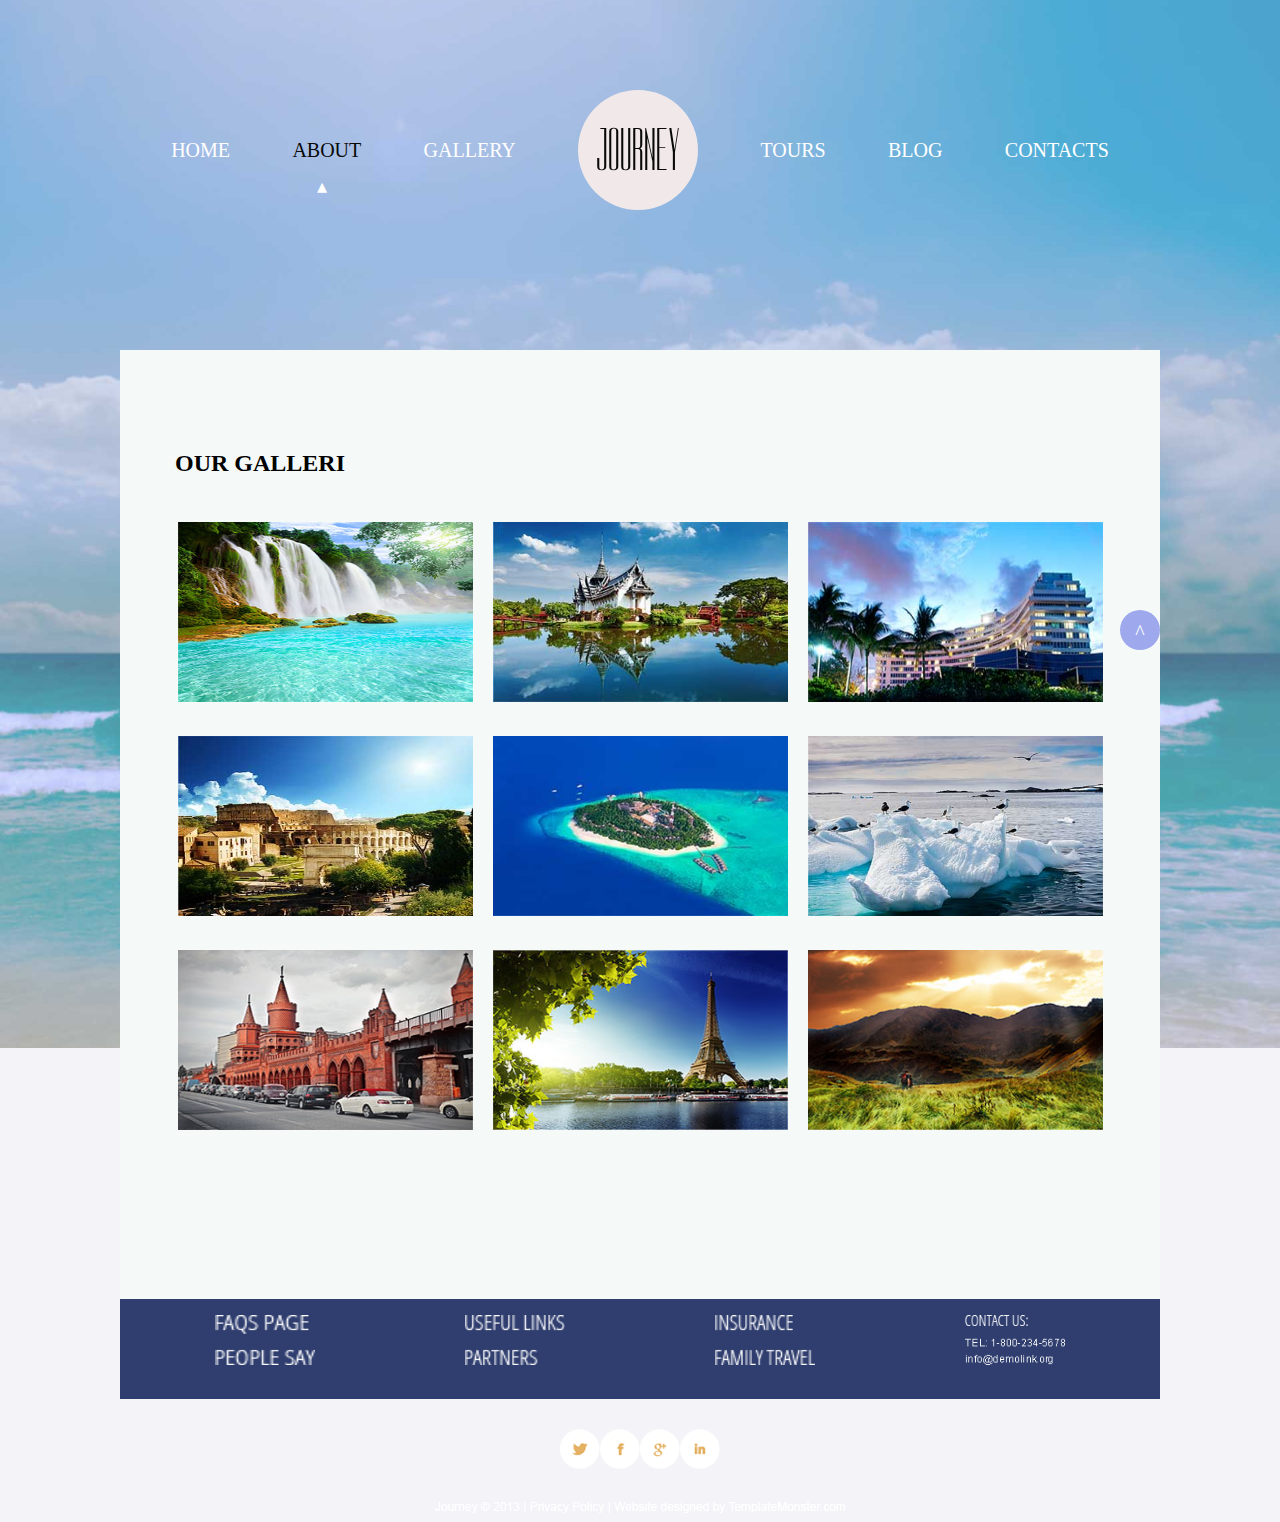
<file: module-6/dz62.html>
<!DOCTYPE html>
<html lang="zxx">

<head>
    <meta charset="UTF-8">
    <meta name="viewport" content="width=device-width, initial-scale=1.0">
    <meta http-equiv="X-UA-Compatible" content="ie=edge">
    <title>
        <dz_module-62></dz_module-5>
    </title>
    <link href="https://fonts.googleapis.com/css?family=Dorsa" rel="stylesheet">
    <link href="https://fonts.googleapis.com/css?family=Pathway+Gothic+One" rel="stylesheet">
    <link rel="stylesheet" href="css/styles62.css">
</head>

<body>
    <!--Вобавление навигации-->
    <nav>
        <ul class="menu">
            <li class="menu__item">
                <a href="#">home</a>
                <li class="menu__item_2">
                    <span class="sub-sign">about</span>
                    <ul class="submenu">
                        <li class="submenu__item">
                            <a href="#">
                                <span>agency</span>
                            </a>
                        </li>
                        <li class="submenu__item">
                            <a href="#">
                                <span>news</span>
                            </a>
                        </li>
                        <li class="submenu__item">
                            <a href="#">
                                <span>team</span>
                            </a>
                        </li>
                    </ul>
                </li>
                <li class="menu__item">
                    <a href="#">gallery</a>
                </li>
                <li class="menu__item_1">
                    <a href="#">
                        <span>journey</span>
                    </a>
                    <li class="menu__item">
                        <a href="#">tours</a>
                        <li class="menu__item">
                            <a href="#">blog</a>
                            <li class="menu__item">
                                <a href="#">contacts</a>
                            </li>
        </ul>
    </nav>
    <!--Окончание навигации-->
    <main class="wrapper">
        <h2 class="txt">our galleri</h2>
        <section class="section">
            <div class="foto">
                <a href="#">
                    <img src="css/img/v.jpg" width="295" height="180" alt="v">
                </a>
            </div>
            <div class="foto">
                <a href="#">
                    <img src="css/img/vest.jpg" width="295" height="180" alt="v">
                </a>
            </div>
            <div class="foto">
                <a href="#">
                    <img src="css/img/ug.jpg" width="295" height="180" alt="v">
                </a>
            </div>
            <div class="foto">
                <a href="#">
                    <img src="css/img/roma.jpg" width="295" height="180" alt="v">
                </a>
            </div>
            <div class="foto">
                <a href="#">
                    <img src="css/img/lend.jpg" width="295" height="180" alt="v">
                </a>
            </div>
            <div class="foto">
                <a href="#">
                    <img src="css/img/sev.jpg" width="295" height="180" alt="v">
                </a>
            </div>
            <div class="foto">
                <a href="#">
                    <img src="css/img/7.jpg" width="295" height="180" alt="7">
                </a>
            </div>
            <div class="foto">
                <a href="#">
                    <img src="css/img/ef.jpg" width="295" height="180" alt="ef">
                </a>
            </div>
            <div class="foto">
                <a href="#">
                    <img src="css/img/g.jpg" width="295" height="180" alt="g">
                </a>
            </div>
        </section>
    </main>
    <div class="fixed">
        <a href=#>&#94;</a>
    </div>
    <footer class="footer">
        <p>
            <img src="css/img/1.png" width="100" height="50" alt="1">
        </p>
        <p>
            <img src="css/img/2.png" width="100" height="50" alt="2">
        </p>
        <p>
            <img src="css/img/3.png" width="100" height="50" alt="3">
        </p>
        <p>
            <img src="css/img/@.png" width="100" height="50" alt="@">
        </p>
    </footer>
    <ul class="sprait">
        <li>
            <a class="twit" href="#"></a>
        </li>
        <li>
            <a class="face" href="https://www.facebook.com/" target="_blank"></a>
        </li>
        <li>
            <a class="googl" href="#"></a>
        </li>
        <li>
            <a class="in" href="#"></a>
        </li>
    </ul>
    <p class="footer2">
        <img src="css/img/txt.png" alt="txt">
    </p>
</body>

</html>
</file>
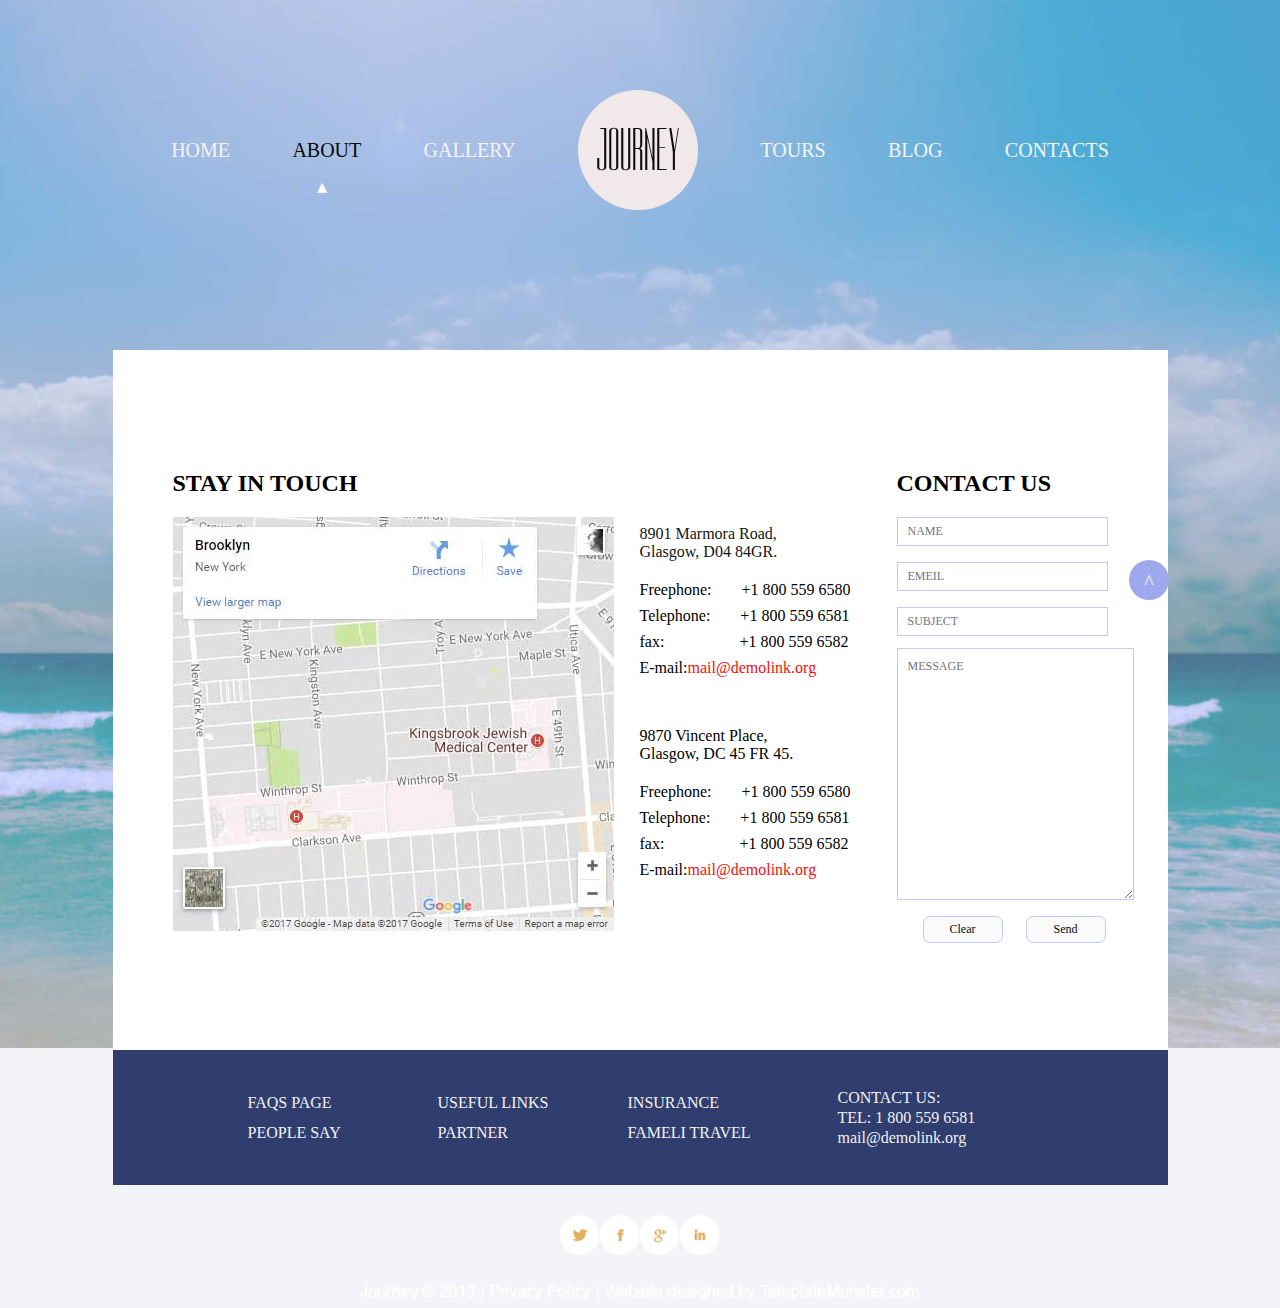
<file: module-7/dz71.html>
<!DOCTYPE html>
<html lang="zxx">

<head>
    <meta charset="UTF-8">
    <meta name="viewport" content="width=device-width, initial-scale=1.0">
    <meta http-equiv="X-UA-Compatible" content="ie=edge">
    <title>dz_module-71</title>
    <link href="https://fonts.googleapis.com/css?family=Dorsa" rel="stylesheet">
    <link href="https://fonts.googleapis.com/css?family=Pathway+Gothic+One" rel="stylesheet">
    <link rel="stylesheet" href="css/styles71.css">
</head>

<body>
    <!--Вобавление навигации-->

    <nav>
        <ul class="menu">
            <li class="menu__item">
                <a href="#">home</a>
            </li>
            <li class="menu__item_2">
                <span class="sub-sign">about</span>
                <ul class="submenu">
                    <li class="submenu__item">
                        <a href="#">
                            <span>agency</span>
                        </a>
                    </li>
                    <li class="submenu__item">
                        <a href="#">
                            <span>news</span>
                        </a>
                    </li>
                    <li class="submenu__item">
                        <a href="#">
                            <span>team</span>
                        </a>
                    </li>
                </ul>
            </li>



            <li class="menu__item">
                <a href="#">gallery</a>
            </li>
            <li class="menu__item_1">
                <a href="#">
                    <span>journey</span>
                </a>
            </li>
            <li class="menu__item">
                <a href="#">tours</a>
            </li>
            <li class="menu__item">
                <a href="#">blog</a>
            </li>
            <li class="menu__item">
                <a href="#">contacts</a>
            </li>
        </ul>
    </nav>
    <!--Окончание навигации-->
    <div class="wrapper">
        <div class="box1">
            <h2>stay in touch</h2>
            <!--<script src='https://maps.googleapis.com/maps/api/js?v=3.exp'></script>
            <div style='overflow:hidden;height:412px;width:440px;'>
                <div id='gmap_canvas' style='height:412px;width:440px;'></div>
                <div>
                    <small>
                        <a href="https://embedgooglemaps.com/en/">embedgooglemaps.com/</a>
                    </small>
                </div>
                <div>
                    <small>
                        <a href="https://promocode.com.ph/pizza-hut/">discount code ph</a>
                    </small>
                </div>
                <style>
                    #gmap_canvas img {
                        max-width: none!important;
                        background: none!important
                    }
                </style>
            </div>
            <script type='text/javascript'>
                function init_map() {
                    var myOptions = {
                        zoom: 10,
                        center: new google.maps.LatLng(55.864237, -4.251805999999988),
                        mapTypeId: google.maps.MapTypeId.ROADMAP
                    };
                    map = new google.maps.Map(document.getElementById('gmap_canvas'), myOptions);
                    marker = new google.maps.Marker({
                        map: map,
                        position: new google.maps.LatLng(55.864237, -4.251805999999988)
                    });
                    infowindow = new google.maps.InfoWindow({
                        content: '<strong>Ofis</strong><br>Glasgow<br>'
                    });
                    google.maps.event.addListener(marker, 'click', function () {
                        infowindow.open(map, marker);
                    });
                    infowindow.open(map, marker);
                }
                google.maps.event.addDomListener(window, 'load', init_map);
            </script>-->
            <a href="https://embedgooglemaps.com/en/" target="_blank">
                <img src="css/img/map.jpg" alt="map">
            </a>
        </div>
        <div class="box2">
            <div class="info1">8901 Marmora Road, Glasgow, D04 84GR.</div>
            <div class="info2">

                <p class="in1">Freephone:</p>
                <p class="in2">+1 800 559 6580</p>
                <p class="in1">Telephone:</p>
                <p class="in2">+1 800 559 6581</p>
                <p class="fax">fax:</p>
                <p class="in2">+1 800 559 6582</p>
                <p class="in1">E-mail:</p>
                <p class="mail">mail@demolink.org</p>
            </div>
            <div class="info3"> 9870 Vincent Place, Glasgow, DC 45 FR 45.</div>
            <div class="info2">
                <p class="in1">Freephone:</p>
                <p class="in2">+1 800 559 6580</p>
                <p class="in1">Telephone:</p>
                <p class="in2">+1 800 559 6581</p>
                <p class="fax">fax:</p>
                <p class="in2">+1 800 559 6582</p>
                <p class="in1">E-mail:</p>
                <p class="mail">mail@demolink.org</p>
            </div>
        </div>
        <div class="box3">
            <h2>contact us</h2>
            <div class=wrapper1>
                <form action="#" method="get">
                    <!--<label for="id_input">name </label>
                    <input type="text" id="id_input">-->
                    <input type="text" name="name" placeholder="NAME">
                    <input type="email" name="name" placeholder="EMEIL">
                    <input type="text" name="anyText" placeholder="SUBJECT">
                    <!--<p><textarea name = "comments" rows="15" cols="30" placeholder="message">
                    </textarea></p>-->
                    <p>
                        <textarea rows="16" cols="30" name="text" placeholder="MESSAGE"></textarea>
                    </p>
                    <p>
                        <input type="submit" value="Clear">
                        <input type="submit" value="Send">
                    </p>
                </form>
            </div>
        </div>
    </div>
    <div class="fixed">
        <a href=#>&#94;</a>
    </div>


    <footer>
        <div class="faqs">
            faqs page people say
        </div>
        <div class="useful">
            useful links partner</div>
        <div class="insurance">
            insurance fameli travel
        </div>
        <div class="contact">
            CONTACT US:
            <br> TEL: 1 800 559 6581 mail@demolink.org
        </div>
    </footer>

    <ul class="sprait">
        <li>
            <a class="twit" href="#"></a>
        </li>
        <li>
            <a class="face" href="https://www.facebook.com/" target="_blank"></a>
        </li>
        <li>
            <a class="googl" href="#"></a>
        </li>
        <li>
            <a class="in" href="#"></a>
        </li>
    </ul>

    <div>
        <p class="footer3">
            <img src="css/img/txt.png" alt="txt">
        </p>
    </div>

</body>

</html>
</file>
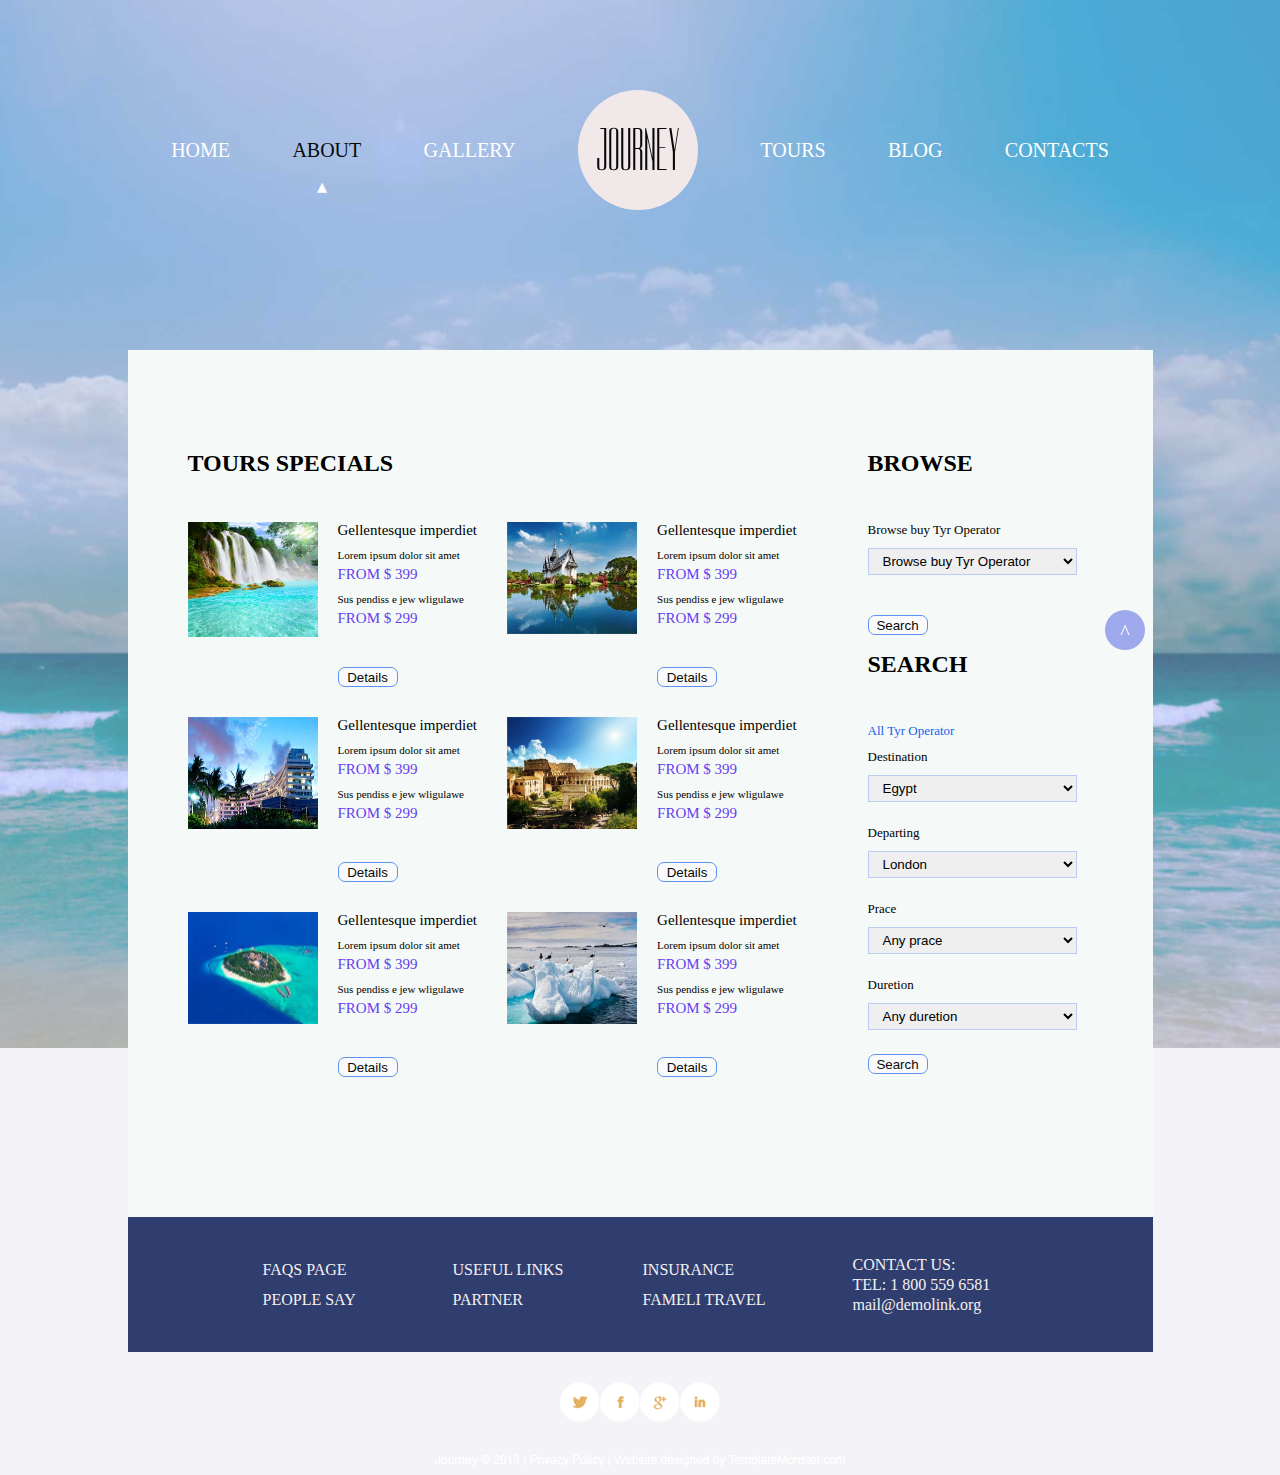
<file: module-7/dz72.html>
<!DOCTYPE html>
<html lang="zxx">

<head>
    <meta charset="UTF-8">
    <meta name="viewport" content="width=device-width, initial-scale=1.0">
    <meta http-equiv="X-UA-Compatible" content="ie=edge">
    <title>
        <dz_module-72></dz_module-7>
    </title>
    <link href="https://fonts.googleapis.com/css?family=Dorsa" rel="stylesheet">
    <link href="https://fonts.googleapis.com/css?family=Pathway+Gothic+One" rel="stylesheet">
    <link rel="stylesheet" href="css/styles72.css">
</head>

<body>

    <nav>
        <ul class="menu">
            <li class="menu__item">
                <a href="#">home</a>
            </li>
            <li class="menu__item_2">
                <span class="sub-sign">about</span>
                <ul class="submenu">
                    <li class="submenu__item">
                        <a href="#">
                            <span>agency</span>
                        </a>
                    </li>
                    <li class="submenu__item">
                        <a href="#">
                            <span>news</span>
                        </a>
                    </li>
                    <li class="submenu__item">
                        <a href="#">
                            <span>team</span>
                        </a>
                    </li>
                </ul>
            </li>
            <li class="menu__item">
                <a href="#">gallery</a>
            </li>
            <li class="menu__item_1">
                <a href="#">
                    <span>journey</span>
                </a>
            </li>
            <li class="menu__item">
                <a href="#">tours</a>
            </li>
            <li class="menu__item">
                <a href="#">blog</a>
            </li>
            <li class="menu__item">
                <a href="#">contacts</a>
            </li>
        </ul>
    </nav>
    <!--Окончание навигации-->
    <main class="wrapper">

        <section class="section1">
            <h2 class="txt">tours specials</h2>
            <div class="foto1">
                <a href="#">
                    <img src="css/img/v.jpg" width="130" height="115" alt="v">
                </a>
            </div>
            <ul class=box1>
                <li class=box11>Gellentesque imperdiet</li>
                <li class="box12"> Lorem ipsum dolor sit amet </li>
                <li class="box13">from $ 399 </li>
                <li class="box12">Sus pendiss e jew wligulawe </li>
                <li class="box13">from $ 299 </li>
                <li>
                    <form action="#" method="get">
                        <input type="submit" value="Details">
                    </form>
                </li>
            </ul>
            <div class="foto1">
                <a href="#">
                    <img src="css/img/vest.jpg" width="130" height="112" alt="v">
                </a>
            </div>
            <ul class=box1>
                <li class=box11>Gellentesque imperdiet</li>
                <li class="box12"> Lorem ipsum dolor sit amet </li>
                <li class="box13">from $ 399 </li>
                <li class="box12">Sus pendiss e jew wligulawe </li>
                <li class="box13">from $ 299 </li>

                <li>
                    <form action="#" method="get">
                        <input type="submit" value="Details">
                    </form>
                </li>
            </ul>
            <div class="foto1">
                <a href="#">
                    <img src="css/img/ug.jpg" width="130" height="112" alt="v">
                </a>
            </div>
            <ul class=box1>
                <li class=box11>Gellentesque imperdiet</li>
                <li class="box12"> Lorem ipsum dolor sit amet </li>
                <li class="box13">from $ 399 </li>
                <li class="box12">Sus pendiss e jew wligulawe </li>
                <li class="box13">from $ 299 </li>
                <li>
                    <form action="#" method="get">
                        <input type="submit" value="Details">
                    </form>
                </li>
            </ul>
            <div class="foto1">
                <a href="#">
                    <img src="css/img/roma.jpg" width="130" height="112" alt="v">
                </a>
            </div>
            <ul class=box1>
                <li class=box11>Gellentesque imperdiet</li>
                <li class="box12"> Lorem ipsum dolor sit amet </li>
                <li class="box13">from $ 399 </li>
                <li class="box12">Sus pendiss e jew wligulawe </li>
                <li class="box13">from $ 299 </li>
                <li>
                    <form action="#" method="get">
                        <input type="submit" value="Details">
                    </form>
                </li>
            </ul>
            <div class="foto1">
                <a href="#">
                    <img src="css/img/lend.jpg" width="130" height="112" alt="v">
                </a>
            </div>
            <ul class=box1>
                <li class=box11>Gellentesque imperdiet</li>
                <li class="box12"> Lorem ipsum dolor sit amet </li>
                <li class="box13">from $ 399 </li>
                <li class="box12">Sus pendiss e jew wligulawe </li>
                <li class="box13">from $ 299 </li>
                <li>
                    <form action="#" method="get">
                        <input type="submit" value="Details">
                    </form>
                </li>
            </ul>
            <div class="foto1">
                <a href="#">
                    <img src="css/img/sev.jpg" width="130" height="112" alt="v">
                </a>
            </div>
            <ul class=box1>
                <li class=box11>Gellentesque imperdiet</li>
                <li class="box12"> Lorem ipsum dolor sit amet </li>
                <li class="box13">from $ 399 </li>
                <li class="box12">Sus pendiss e jew wligulawe </li>
                <li class="box13">from $ 299 </li>
                <li>
                    <form action="#" method="get">
                        <input type="submit" value="Details">
                    </form>
                </li>
            </ul>
        </section>
        <section class="section2">
            <h2 class="txt">browse</h2>
            <p class="s21">Browse buy Tyr Operator</p>
            <form action="#" method="get">
                <select name="tyr">
                    <option value="1">Browse buy Tyr Operator</option>
                    <option value="2">Egypt</option>
                    <option value="3">Turkey</option>
                </select>
                <p>
                    <input type="submit" value="Search">
                </p>
            </form>
            <h2 class="txt">search</h2>
            <p class="s22">All Tyr Operator</p>
            <p class="s21">Destination</p>
            <form action="#" method="get">
                <select name="tyr">
                    <option value="1">Egypt</option>
                    <option value="2">Turkey</option>
                </select>
                <p class="s21">Departing</p>
                <select name="tyr">
                    <option value="1">London</option>
                    <option value="2">Glasgo</option>
                </select>
                <p class="s21">Prace</p>
                <select name="tyr">
                    <option value="1">Any prace</option>
                    <option value="2">199 $/day</option>
                    <option value="3">299 $/day </option>
                    <option value="4">399 $/day </option>
                </select>
                <p class="s21">Duretion</p>
                <select name="tyr">
                    <option value="1">Any duretion </option>
                    <option value="2">5 days </option>
                    <option value="3">10 days</option>
                    <option value="4">15 days</option>
                </select>
                <input type="submit" value="Search">
            </form>
        </section>
    </main>
    <div class="fixed">
        <a href=#>&#94;</a>
    </div>
    <footer>
        <div class="faqs">
            faqs page people say
        </div>
        <div class="useful">
            useful links partner</div>
        <div class="insurance">
            insurance fameli travel
        </div>
        <div class="contact">
            CONTACT US:
            <br> TEL: 1 800 559 6581 mail@demolink.org
        </div>
    </footer>
    <ul class="sprait">
        <li>
            <a class="twit" href="#"></a>
        </li>
        <li>
            <a class="face" href="https://www.facebook.com/" target="_blank"></a>
        </li>
        <li>
            <a class="googl" href="#"></a>
        </li>
        <li>
            <a class="in" href="#"></a>
        </li>
    </ul>
    <p class="footer2">
        <img src="css/img/txt.png" alt="txt">
    </p>
</body>

</html>
</file>
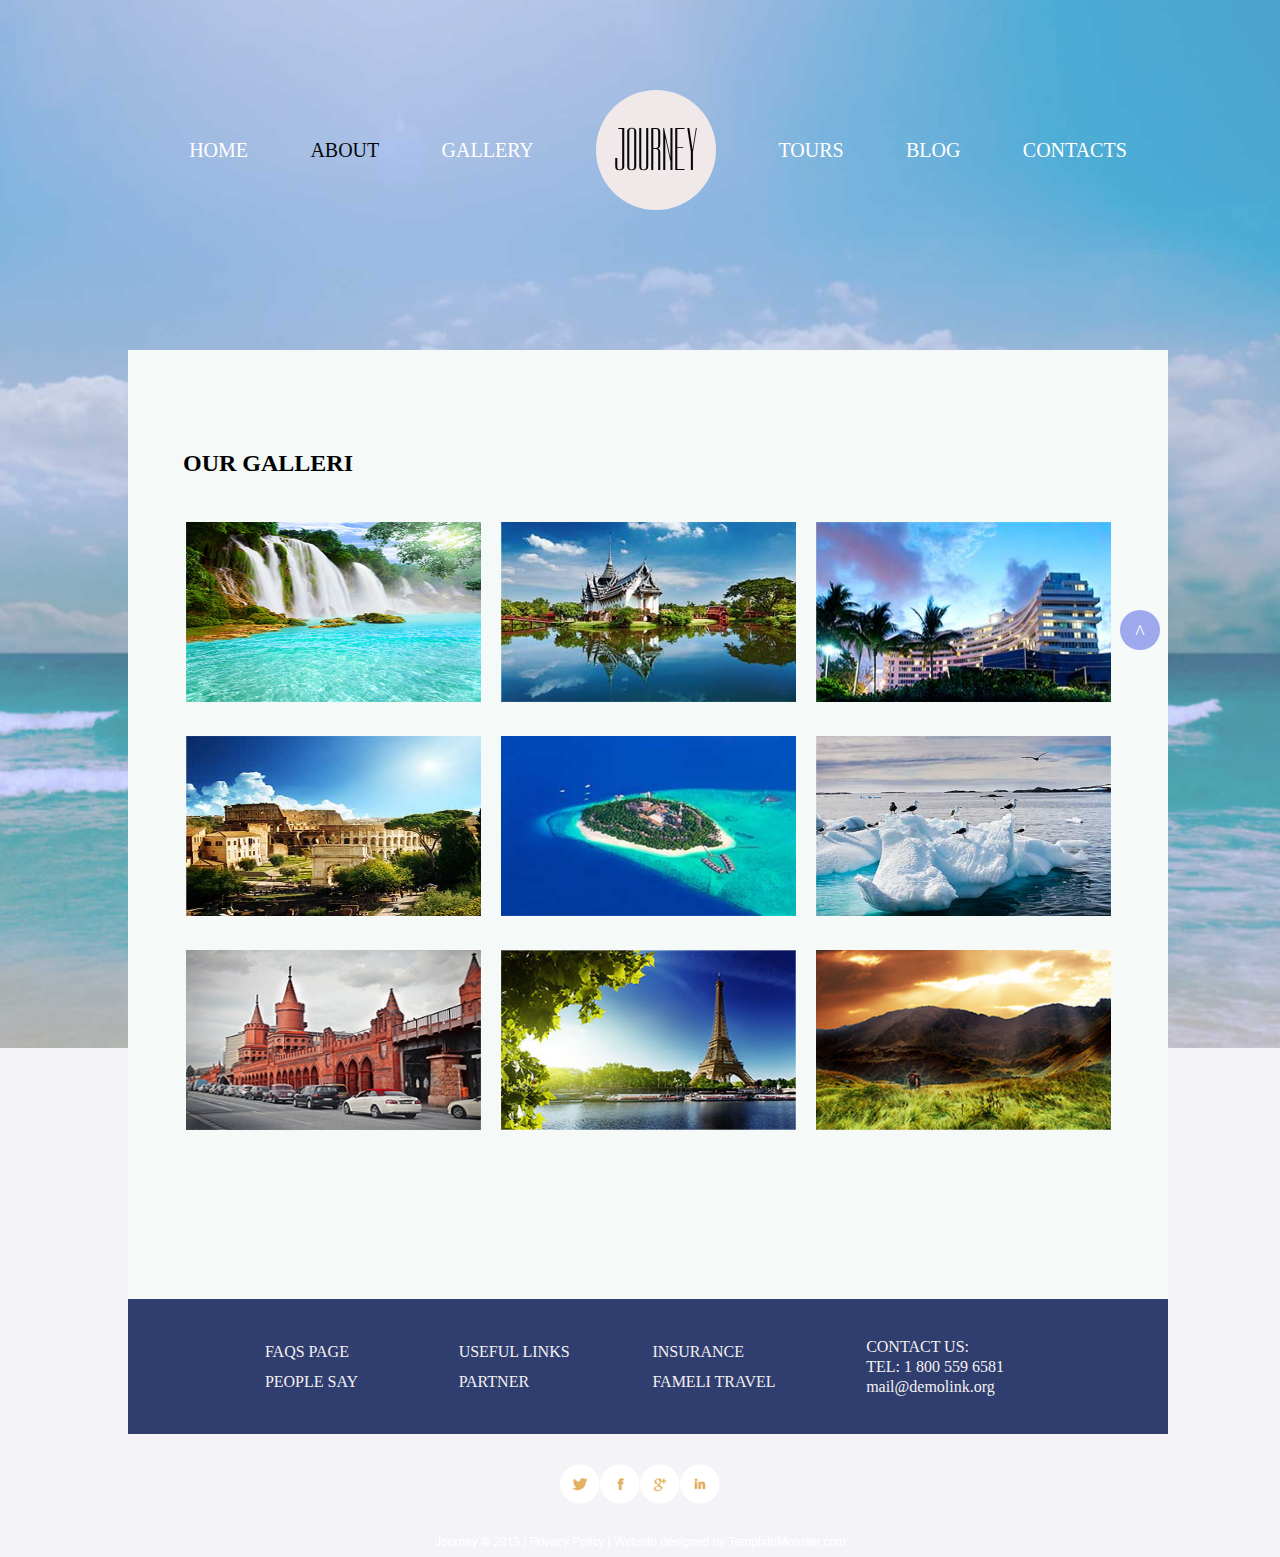
<file: module-8/8.html>
<!DOCTYPE html>
<html lang="zxx">

<head>
    <meta charset="UTF-8">
    <meta name="viewport" content="width=device-width, initial-scale=1.0">
    <meta http-equiv="X-UA-Compatible" content="ie=edge">
    <title>
        <dz_module-8></dz_module-8>
    </title>
    <link href="https://fonts.googleapis.com/css?family=Dorsa" rel="stylesheet">
    <link href="https://fonts.googleapis.com/css?family=Pathway+Gothic+One" rel="stylesheet">
    <link rel="stylesheet" href="css/styles8.css">
    <meta name="viewport" content="width=device-width, initial-scale=1.0">
</head>

<body>
    <!--Вобавление навигации-->
    <div class="small">
        <nav>
            <ul class="menu">
                <li class="menu__item_1">
                    <a href="#">
                        <span>journey</span>
                    </a>
                </li>
                <li class="menu__item">
                    <a href="#">home</a>
                </li>
                <li class="menu__item_2">
                    <span class="sub-sign">about</span>
                    <ul class="submenu">
                        <li class="submenu__item">
                            <a href="#">
                                <span>agency</span>
                            </a>
                        </li>
                        <li class="submenu__item">
                            <a href="#">
                                <span>news</span>
                            </a>
                        </li>
                        <li class="submenu__item">
                            <a href="#">
                                <span>team</span>
                            </a>
                        </li>
                    </ul>
                </li>



                <li class="menu__item">
                    <a href="#">gallery</a>
                </li>

                <li class="menu__item">
                    <a href="#">tours</a>
                </li>
                <li class="menu__item_3">
                    <a href="#">blog</a>
                </li>
                <li class="menu__item">
                    <a href="#">contacts</a>
                </li>
            </ul>
        </nav>

        <!--Окончание навигации-->

        <main class="wrapper">
            <h2 class="txt">our galleri</h2>
            <section class="section">
                <div class="foto">
                    <a href="#">
                        <img src="css/img/v.jpg" width="405" height="215" alt="v">
                    </a>
                </div>
                <div class="foto">
                    <a href="#">
                        <img src="css/img/vest.jpg" width="405" height="215" alt="v">
                    </a>
                </div>
                <div class="foto">
                    <a href="#">
                        <img src="css/img/ug.jpg" width="405" height="215" alt="v">
                    </a>
                </div>
                <div class="foto">
                    <a href="#">
                        <img src="css/img/roma.jpg" width="405" height="215" alt="v">
                    </a>
                </div>
                <div class="foto">
                    <a href="#">
                        <img src="css/img/lend.jpg" width="405" height="215" alt="v">
                    </a>
                </div>
                <div class="foto">
                    <a href="#">
                        <img src="css/img/sev.jpg" width="405" height="215" alt="v">
                    </a>
                </div>
                <!--<div class="foto">
                <a href="#">
                    <img src="css/img/7.jpg" width="295" height="180" alt="7">
                </a>
            </div>
            <div class="foto">
                <a href="#">
                    <img src="css/img/ef.jpg" width="295" height="180" alt="ef">
                </a>
            </div>
            <div class="foto">
                <a href="#">
                    <img src="css/img/g.jpg" width="295" height="180" alt="g">
                </a>
            </div>-->
            </section>
        </main>
        <div class="fixed">
            <a href=#>&#94;</a>
        </div>
        <footer>
            <div class="faqs">
                faqs page people say
            </div>
            <div class="useful">
                useful links partner</div>
            <div class="insurance">
                insurance fameli travel
            </div>
            <div class="contact">
                CONTACT US:

                <div class="contact1">
                    <img src="css/img/tel.png" width="10" height="15" alt="v"> +1 800 559 6581</div>
                <div class="contact2">
                    <img src="css/img/p.png" width="10" height="15" alt="v"> mail@demolink.org
                </div>
            </div>
        </footer>

        <ul class="sprait">
            <li>
                <a class="twit" href="#"></a>
            </li>
            <li>
                <a class="face" href="https://www.facebook.com/" target="_fb"></a>
            </li>
            <li>
                <a class="googl" href="#"></a>
            </li>
            <li>
                <a class="in" href="#"></a>
            </li>
        </ul>
        <p class="footer2">
            <img src="css/img/txt.png" alt="txt">
        </p>
    </div>

    <!-- класс middle начало-->

    <!--Вобавление навигации-->
    <div class="middle">
        <nav>
            <ul class="menu">
                <li class="menu__item_1">
                    <a href="#">
                        <span>journey</span>
                    </a>
                </li>
                <li class="menu__item">
                    <a href="#">home</a>
                </li>
                <li class="menu__item_2">
                    <span class="sub-sign">about</span>
                    <ul class="submenu">
                        <li class="submenu__item">
                            <a href="#">
                                <span>agency</span>
                            </a>
                        </li>
                        <li class="submenu__item">
                            <a href="#">
                                <span>news</span>
                            </a>
                        </li>
                        <li class="submenu__item">
                            <a href="#">
                                <span>team</span>
                            </a>
                        </li>
                    </ul>
                </li>



                <li class="menu__item">
                    <a href="#">gallery</a>
                </li>

                <li class="menu__item">
                    <a href="#">tours</a>
                </li>
                <li class="menu__item_3">
                    <a href="#">blog</a>
                </li>
                <li class="menu__item">
                    <a href="#">contacts</a>
                </li>
            </ul>
        </nav>

        <!--Окончание навигации-->

        <main class="wrapper">
            <h2 class="txt">our galleri</h2>
            <section class="section">
                <div class="foto">
                    <a href="#">
                        <img src="css/img/v.jpg" width="327" height="180" alt="v">
                    </a>
                </div>
                <div class="foto">
                    <a href="#">
                        <img src="css/img/vest.jpg" width="327" height="180" alt="v">
                    </a>
                </div>
                <div class="foto">
                    <a href="#">
                        <img src="css/img/ug.jpg" width="327" height="180" alt="v">
                    </a>
                </div>
                <div class="foto">
                    <a href="#">
                        <img src="css/img/roma.jpg" width="327" height="180" alt="v">
                    </a>
                </div>
                <div class="foto">
                    <a href="#">
                        <img src="css/img/lend.jpg" width="327" height="180" alt="v">
                    </a>
                </div>
                <div class="foto">
                    <a href="#">
                        <img src="css/img/sev.jpg" width="327" height="180" alt="v">
                    </a>
                </div>
                <div class="foto">
                    <a href="#">
                        <img src="css/img/7.jpg" width="327" height="180" alt="7">
                    </a>
                </div>
                <div class="foto">
                    <a href="#">
                        <img src="css/img/ef.jpg" width="327" height="180" alt="ef">
                    </a>
                </div>
                <!-- <div class="foto">
            <a href="#">
                <img src="css/img/g.jpg" width="295" height="180" alt="g">
            </a>
        </div>-->
            </section>
        </main>
        <div class="fixed">
            <a href=#>&#94;</a>
        </div>
        <footer>
            <div class="faqs">
                faqs page people say
            </div>
            <div class="useful">
                useful links partner</div>
            <div class="insurance">
                insurance fameli travel
            </div>
            <div class="contact">
                CONTACT US: <br>TEL: 1 800 559 6581 <br>
                 mail@demolink.org
                </div>
           
        </footer>

        <ul class="sprait">
            <li>
                <a class="twit" href="#"></a>
            </li>
            <li>
                <a class="face" href="https://www.facebook.com/" target="_fb"></a>
            </li>
            <li>
                <a class="googl" href="#"></a>
            </li>
            <li>
                <a class="in" href="#"></a>
            </li>
        </ul>
        <p class="footer2">
            <img src="css/img/txt.png" width="768" alt="txt">
        </p>
    </div>
    <!-- класс middleокончание-->

    <!-- класс big начало-->
    <div class="big">

          <!--Вобавление навигации-->
    <nav>
        <ul class="menu">
            <li class="menu__item">
                <a href="#">home</a>
                <li class="menu__item_2">
                    <span class="sub-sign">about</span>
                    <ul class="submenu">
                        <li class="submenu__item">
                            <a href="#">
                                <span>agency</span>
                            </a>
                        </li>
                        <li class="submenu__item">
                            <a href="#">
                                <span>news</span>
                            </a>
                        </li>
                        <li class="submenu__item">
                            <a href="#">
                                <span>team</span>
                            </a>
                        </li>
                    </ul>
                </li>
                <li class="menu__item">
                    <a href="#">gallery</a>
                </li>
                <li class="menu__item_1">
                    <a href="#">
                        <span>journey</span>
                    </a>
                    <li class="menu__item">
                        <a href="#">tours</a>
                        <li class="menu__item">
                            <a href="#">blog</a>
                            <li class="menu__item">
                                <a href="#">contacts</a>
                            </li>
        </ul>
    </nav>
    <!--Окончание навигации-->
    <main class="wrapper">
        <h2 class="txt">our galleri</h2>
        <section class="section">
            <div class="foto">
                <a href="#">
                    <img src="css/img/v.jpg" width="295" height="180" alt="v">
                </a>
            </div>
            <div class="foto">
                <a href="#">
                    <img src="css/img/vest.jpg" width="295" height="180" alt="v">
                </a>
            </div>
            <div class="foto">
                <a href="#">
                    <img src="css/img/ug.jpg" width="295" height="180" alt="v">
                </a>
            </div>
            <div class="foto">
                <a href="#">
                    <img src="css/img/roma.jpg" width="295" height="180" alt="v">
                </a>
            </div>
            <div class="foto">
                <a href="#">
                    <img src="css/img/lend.jpg" width="295" height="180" alt="v">
                </a>
            </div>
            <div class="foto">
                <a href="#">
                    <img src="css/img/sev.jpg" width="295" height="180" alt="v">
                </a>
            </div>
            <div class="foto">
                <a href="#">
                    <img src="css/img/7.jpg" width="295" height="180" alt="7">
                </a>
            </div>
            <div class="foto">
                <a href="#">
                    <img src="css/img/ef.jpg" width="295" height="180" alt="ef">
                </a>
            </div>
            <div class="foto">
                <a href="#">
                    <img src="css/img/g.jpg" width="295" height="180" alt="g">
                </a>
            </div>
        </section>
    </main>
    <div class="fixed">
        <a href=#>&#94;</a>
    </div>
    <footer>
        <div class="faqs">
            faqs page people say
        </div>
        <div class="useful">
            useful links partner</div>
        <div class="insurance">
            insurance fameli travel
        </div>
        <div class="contact">
            CONTACT US:
            <br> TEL: 1 800 559 6581 mail@demolink.org
        </div>
    </footer>
    <ul class="sprait">
        <li>
            <a class="twit" href="#"></a>
        </li>
        <li>
            <a class="face" href="https://www.facebook.com/" target="_blank"></a>
        </li>
        <li>
            <a class="googl" href="#"></a>
        </li>
        <li>
            <a class="in" href="#"></a>
        </li>
    </ul>
    <p class="footer2">
        <img src="css/img/txt.png" alt="txt">
    </p>
    </div>
    <!-- класс big окончание-->
</body>

</html>
</file>
<file: module-6/css/styles62.css>
body {
  background-color: rgb(244, 244, 248);
  background-image: url(img/fon.jpg);
  background-repeat: no-repeat;
  background-position: center;
  background-attachment: fixed;
  background-size: cover;
  /*font-family: "Dorsa" , serif;
  font-family:  "Pathway+Gothic+One", serif;*/
}

.menu {
  display: flex;
  flex-direction: row;
  justify-content: space-around;
  /*justify-content: space-between;*/
  /*align-content:	center;*/
  align-items: center;
  margin: 100px auto 150px auto;
  /*width: 12%;
  height: 190px;*/
  width: 1000px;
  height: 100px;
  padding: 0px 30px;
  /*position: relative;*/
  text-decoration: none;
  /*display: inline-block;*/
  /*font-family: "Pathway+Gothic+One", serif;
  font-size: 20px;*/
}

.menu__item {
  /*position: relative;
  display: inline-block;*/
  /*width: 100px;*/
  height: 100px;
  display: flex;
  /* flex-direction: row;*/
  align-items: center;
  justify-content: center;
  /*text-align: center;*/
  text-decoration: none;
  color: #fff;
  /*color: hsl(156, 33%, 97%);*/
  /* Цвет текста */
  /*margin: 10px 10px 10px 10px;*/
  text-transform: uppercase;
  font-family: "Pathway+Gothic+One", serif;
  font-size: 20px;
}

.sub-sign {
  position: relative;
  display: inline-block;
  /*width: 50px;*/
  margin: auto;
}

.menu__item>a:hover {
  background: rgb(138, 86, 221);
  /*color: var(--item-bg);*/
}

.submenu__item>a:hover {
  background: rgb(126, 103, 230);
  /*color: var(--item-bg);*/
}

.menu__item_1>a:hover {
  background: rgb(138, 86, 221);
  /*color: var(--item-bg);*/
}

.menu__item_2>.sub-sign:hover {
  background: rgb(138, 86, 221);
}

.submenu {
  display: flex;
  flex-direction: column;
  justify-content: space-around;
  width: 80px;
  height: 120px;
  margin: auto;
  padding: 0px;
  list-style: none;
  position: absolute;
  left: -5px;
  top: 90px;
  background: #f6f5f8;
  display: none;
  font-family: "Pathway+Gothic+One", serif;
  font-size: 16px;
}

.submenu__item {
  width: 80px;
  /*height: 25px;*/
  padding: 13px 0 9px 0;
  text-align: center;
  text-transform: uppercase;
}

.menu__item_2,
.menu__item_1 {
  margin: 0;
  text-transform: uppercase;
  list-style: none;
  display: flex;
  /* flex-direction: row;*/
  align-items: center;
  justify-content: center;
}

.menu__item_1 {
  /* display: flex;*/
  /* flex-direction: row;*/
  /*align-items:	center;*/
  /*justify-content:	center;*/
  width: 120px;
  height: 120px;
  background: rgb(241, 233, 233);
  -moz-border-radius: 60px;
  -webkit-border-radius: 60px;
  font-family: "Dorsa", serif;
  font-size: 60px;
}

.menu__item_2 {
  display: flex;
  position: relative;
  /* flex-direction: row;*/
  align-items: center;
  justify-content: center;
  /*width: 100px;*/
  height: 100px;
  font-family: "Pathway+Gothic+One", serif;
  font-size: 20px;
}


/* делаем .submenu видимым */

.menu__item_2:hover>.submenu {
  display: block;
  /*position: absolute;*/
}

.sub-sign::before {
  content: '\25B4';
  position: absolute;
  top: 35px;
  left: 25px;
  color: #fff;
}

a {
  /*position: relative;*/
  color: #fff;
  /* Цвет текста */
  text-decoration: none;
  /*padding: 40px 40px;
    margin: 40px 40px;*/
}

span {
  color: hsl(0, 0%, 3%);
}


/*окончание навигации*/

.wrapper {
  width: 1000px;
  /*height: 1100px*/
  ;
  padding: 100px 20px 150px 20px;
  margin: 100px auto 0 auto;
  background: hsl(156, 33%, 97%);
}

.txt {
  text-transform: uppercase;
  margin: 0px 0px 30px 35px;
}

.section {
  display: flex;
  /*justify-content: space-between;*/
  justify-content: center;
  flex-wrap: wrap;
  /*position: relative;*/
  width: 1000px;
  /*height: 700px;*/
  margin: auto;
  padding: 0 0px 0 0px;
  /*background-image: url(https://encrypted-tbn0.gstatic.com/images?q=tbn:ANd9GcQL9BmOBZ2NfEF37YnZU4A-WNqP8LHkC56ee3aI6n8Hdv6kZE53fw);*/
  /*background-repeat: no-repeat;
  background-position: center;
  background-attachment: local;
  /*background-size: cover;*/
  /*background-size: 100% 100%;*/
}

.foto {
  /*width: 300px;
  height: 180px;*/
  margin: 15px 10px;
  /*margin-right:0px;*/
  /*flex-grow: 2;*/
}

.footer {
  display: flex;
  justify-content: space-around;
  width: 1000px;
  height: 100px;
  margin: 0 auto;
  padding: 0px 20px 0px 20px;
  background: hsl(226, 40%, 31%);
}

h3 {
  margin: 50px 0px 20px 0px;
}

.fixed {
  width: 40px;
  height: 40px;
  border-radius: 20px;
  position: fixed;
  bottom: 250px;
  right: 120px;
  background: hsl(231, 67%, 77%);
  color: white;
  text-align: center;
  /*position: absolute;
      /*top: -250px;*/
  /*bottom: 20px;*/
  /*left: 100px;*/
}

.fixed a {
  text-decoration: none;
  color: white;
  font-size: 20px;
  /*display: flex;*/
  /*justify-content: center; /*Центрирование по горизонтали*/
  /*align-items: center;*/
  /*Центрирование по вертикали */
  line-height: 45px;
}

.sprait {
  display: flex;
  justify-content: center;
  /* position: relative;*/
  /* overflow: hidden;*/
  /*overflow: visible;*/
  width: 1040px;
  height: 40px;
  padding: 0 0;
  margin: 30px auto;
  /*background: hsl(224, 44%, 82%);*/
  /*text-align: center;*/
}

.sprait li {
  float: left;
  list-style: none;
}

.sprait a {
  display: block;
  width: 40px;
  height: 40px;
  background: url(img/spr.png) 0 0 no-repeat;
  transition: 0.2s;
}

.sprait .twit {
  background-position: 0px 0px;
}

.sprait .face {
  background-position: -52px 0px;
}

.sprait .googl {
  background-position: -106px 0px;
}

.sprait .in {
  background-position: -158px 0px;
}

.sprait .twit:hover {
  background-position: 0px -49px;
}

.sprait .face:hover {
  background-position: -52px -49px;
}

.sprait .googl:hover {
  background-position: -106px -49px;
}

.sprait .in:hover {
  background-position: -158px -49px;
}

.footer2 {
  width: 1040px;
  height: 15px;
  margin: 0 auto;
  /*padding: 0 280px;*/
  text-align: center;
  /*background: hsl(224, 44%, 82%);*/
  /*color: hsl(223, 26%, 42%);*/
}
</file>
<file: module-7/css/styles71.css>
body {
    background-color: rgb(244, 244, 248);
    background-image: url(img/fon.jpg);
    background-repeat: no-repeat;
    background-position: center;
    background-attachment: fixed;
    background-size: cover;
}

.menu {
    display: flex;
    flex-direction: row;
    justify-content: space-around;
    /*justify-content: space-between;*/
    /*align-content:	center;*/
    align-items: center;
    margin: 100px auto 150px auto;
    /*width: 12%;
    height: 190px;*/
    width: 1000px;
    height: 100px;
    padding: 0px 30px;
    /*position: relative;*/
    text-decoration: none;
    /*display: inline-block;*/
    /*font-family: "Pathway+Gothic+One", serif;
    font-size: 20px;*/
}

.menu__item {
    /*position: relative;
    display: inline-block;*/
    /*width: 100px;*/
    height: 100px;
    display: flex;
    /* flex-direction: row;*/
    align-items: center;
    justify-content: center;
    /*text-align: center;*/
    text-decoration: none;
    /*color: hsl(156, 33%, 97%);*/
    /* Цвет текста */
    /*margin: 10px 10px 10px 10px;*/
    text-transform: uppercase;
    font-family: "Pathway+Gothic+One", serif;
    font-size: 20px;
}


.sub-sign {
    position: relative;
    display: inline-block;
    /*width: 50px;*/
    margin: auto;
    color: hsl(0, 0%, 3%);
}

.menu__item>a:hover {
    background: rgb(138, 86, 221);
    /*color: var(--item-bg);*/
}

.submenu__item>a:hover {
    background: rgb(126, 103, 230);
    /*color: var(--item-bg);*/
}

.menu__item_1>a:hover {
    background: rgb(138, 86, 221);
    /*color: var(--item-bg);*/
}

.menu__item_2>.sub-sign:hover {
    background: rgb(138, 86, 221);
}

.submenu {
    display: flex;
    flex-direction: column;
    justify-content: space-around;
    width: 80px;
    height: 120px;
    margin: auto;
    padding: 0px;
    list-style: none;
    position: absolute;
    left: -5px;
    top: 90px;
    background: #f6f5f8;
    display: none;
    font-family: "Pathway+Gothic+One", serif;
    font-size: 16px;
}

.submenu span {
    color: hsl(260, 93%, 21%);
}

.submenu__item {
    width: 80px;
    /*height: 25px;*/
    padding: 13px 0 9px 0;
    text-align: center;
    text-transform: uppercase;
}

.menu__item_2,
.menu__item_1 {
    margin: 0;
    text-transform: uppercase;
    list-style: none;
    display: flex;
    /* flex-direction: row;*/
    align-items: center;
    justify-content: center;
}

.menu__item_1 {
    /* display: flex;*/
    /* flex-direction: row;*/
    /*align-items:	center;*/
    /*justify-content:	center;*/
    width: 120px;
    height: 120px;
    background: rgb(241, 233, 233);
    -moz-border-radius: 60px;
    -webkit-border-radius: 60px;
    font-family: "Dorsa", serif;
    font-size: 60px;
    color: hsl(0, 4%, 5%);
}

.menu__item_1 span {
    color: hsl(0, 4%, 5%);
}

.menu__item_2 {
    display: flex;
    position: relative;
    /* flex-direction: row;*/
    align-items: center;
    justify-content: center;
    /*width: 100px;*/
    height: 100px;
    font-family: "Pathway+Gothic+One", serif;
    font-size: 20px;
}


/* делаем .submenu видимым */

.menu__item_2:hover>.submenu {
    display: block;
    /*position: absolute;*/
}

.sub-sign::before {
    content: '\25B4';
    position: absolute;
    top: 35px;
    left: 25px;
    color: #fff;
}

a {
    /*position: relative;*/
    color: hsl(0, 9%, 96%);
    /* Цвет текста */
    text-decoration: none;
    /*padding: 40px 40px;
      margin: 40px 40px;*/
}


/*окончание навигации*/

.wrapper {
    /*display:inline-block; */
    /*display: flex;*/
    /* justify-content: space-around;*/
    /* justify-content: center;*/
    width: 935px;
    height: 600px;
    padding: 100px 60px 0px 60px;
    margin: 0px auto;
    background-color: #FFFFFF;
}

.box1 {
    display: inline-block;
    vertical-align: top;
    /*display: flex;*/
    /* flex-direction: column;*/
    /*flex-wrap: none;*/
    width: 441px;
    /*height: 486px;*/
    margin: 0px 0px;
    padding: 0px 0px 0px 0px;
    text-transform: uppercase;
   
}

.box2 {
    display: inline-block;
    /*display: flex;*/
    /* flex-direction: column;*/
    /*flex-wrap: none;*/
    width: 215px;
    /*height: 486px;*/
    margin: 75px 0px 0px 22px;
    padding: 0px 0px 0px 0px;
   
}

.box3 {
    display: inline-block;
    vertical-align: top;
    /*display: flex;*/
    /* flex-direction: column;*/
    /*flex-wrap: none;*/
    width: 209px;
    /*height: 486px;*/
    margin: 0px 0px 0px 38px;
    padding: 0px 0px 0px 0px;
    /* border-bottom-color: #2385C7;*/
    /* Цвет линии  */
    /*border-bottom-style: dotted;*/
    /* Стиль линии */
    /*border-bottom-width: 2px;*/
    text-transform: uppercase;
}




form,
input,
textarea {
    /*font-family:  'Overlock', cursive;*/
    font-family: "Pathway+Gothic+One";
    font-size: 12px;
    color: #000;
    /*line-height: 0px;*/
    /*text-indent: 0px;*/
}

form {
    margin: 0;
    width: 209px;
    /*height: 27px;*/
    padding: 0px;
    /*border: 1px solid #bbcdf1;*/
    /*text-indent:5px;*/
}


.wrapper1 {
    margin: 0;
    width: 209px;
    /* height: 27px;*/
    padding: 0px;
    /*border: 1px solid #bbcdf1;*/
}

input[placeholder="NAME"] {
    margin: 0px 0 0 0;
    padding: 0 0px;
    height: 27px;
    width: 209px;
    /* background-color: var(--wr-dark-color);
    box-shadow: var(--black-alfa2);*/
    color: #000;
    border: 1px solid #bbcdf1;
    /*text-transform: uppercase;*/
    line-height: 0px;
    text-indent: 10px;
}

input[placeholder="EMEIL"] {
    margin: 16px 0 0 0;
    padding: 0 0px;
    height: 27px;
    width: 209px;
    /* background-color: var(--wr-dark-color);
    box-shadow: var(--black-alfa2);*/
    color: #000;
    border: 1px solid #bbcdf1;
    /*text-transform: uppercase;*/
    line-height: 0px;
    text-indent: 10px;
}

input[placeholder="SUBJECT"] {
    margin: 16px 0 0 0;
    padding: 0 0px;
    height: 27px;
    width: 209px;
    /* background-color: var(--wr-dark-color);
    box-shadow: var(--black-alfa2);*/
    color: #000;
    border: 1px solid #bbcdf1;
    /*text-transform: uppercase;*/
    line-height: 0px;
    text-indent: 10px;
}

textarea {
    padding: 10px 0 0 10px;
    /* text-transform: uppercase;*/
    font-family: "Pathway+Gothic+One";
    font-size: 12px;
    border: 1px solid #bbcdf1;
}

input[type="submit"] {
    padding: 0 0px;
    margin: 0 0 0 20px;
    height: 27px;
    width: 80px;
    border: 1px solid #bbcdf1;
    border-radius: 7px;
    text-align: center;
    background-color: #fafafa;
    /*background-color: var(--wr-dark-color);*/
    /*box-shadow: var(--black-alfa2);*/
    color: rgb(8, 8, 8);
}

input[type="submit"]:hover {
    box-shadow: none;
    background-color: #bbcdf1;
    cursor: pointer;
}

input[value="Clear"] {
    padding: 0 0px;
    margin: 0 0 0 26px;
    height: 27px;
    width: 80px;
    border: 1px solid #bbcdf1;
    /*border-radius: 7px;*/
    text-align: center;
    background-color: #fafafa;
    /*background-color: var(--wr-dark-color);*/
    /*box-shadow: var(--black-alfa2);*/
    color: rgb(8, 8, 8);
}

.info1 {
    width: 150px;
    margin: 0 0px 12px 0;
    padding: 0 0px 0 0;
    color: #161515;
}

.info2 {
    display: flex;
    flex-wrap: wrap;
    width: 215px;
    margin: 0 20px 0 0;
    padding: 0 0px 0 0;
}

.in1 {
    margin: 8px 0 0px 0px;
    padding: 0 0px 0 0;
}

.in2 {
    height: 18px;
    margin: 8px 0 0px 30px;
}

.fax {
    margin: 8px 45px 0px 0px;
}

.mail {
    margin: 8px 0 0px 0px;
    color: #f50e0e;
}
.info3 {
    width: 155px;
    margin: 50px 0px 12px 0;
    padding: 0 0px 0 0;
    
}    

.fixed {
    width: 40px;
    height: 40px;
    border-radius: 20px;
    position: fixed;
    bottom: 300px;
    right: 111px;
    background: hsl(231, 67%, 77%);
    text-align: center;
}

.fixed a {
    text-decoration: none;
    color: rgb(250, 246, 246);
    font-size: 20px;
    /*display: flex;*/
    /*justify-content: center; /*Центрирование по горизонтали*/
    /*align-items: center;*/
    /*Центрирование по вертикали */
    line-height: 45px;
}

footer {
    display: flex;
    /*flex-grow:1;*/
    justify-content:space-around;

    /*justify-content:center;*/
   /* font-family: "Pathway+Gothic+One", serif;*/
    width: 955px;
    height: 135px;
    margin: 0px auto 0 auto;
    padding: 0px 100px 0px 0px;
    background: hsl(226, 40%, 31%);
    color: #f5f1f1;
  
    align-items:center;
}
 .faqs{
    width: 120px;
    margin: 0 0 0 100px; 
    line-height: 30px;
    /*flex-grow:1;*/
    color: #f5f1f1;
    text-align: left;
    font-family: "Pathway+Gothic+One", serif;
   /*font-family: Dorsa;*/
    /*font-size: 23px;*/
    text-transform: uppercase;
    
}
.useful{
   width: 120px;
    line-height: 30px;
   /*flex-grow:3;*/
    color: #f5f1f1;
    text-align: left;
    text-transform: uppercase;
}
.insurance {
     width: 140px;
    
      line-height: 30px;
      /*flex-grow:2;*/
      color: #f5f1f1;
      text-align: left;
      text-transform: uppercase;
}

.contact {
    width: 195px;
    margin: 0 0px 0 0;
    line-height: 20px;
    /*flex-grow:3;*/
    color: #f5f1f1;
    text-align: left;
    /*text-transform: uppercase;*/
}




.sprait {
    display: flex;
    justify-content: center;
    /* position: relative;*/
    /* overflow: hidden;*/
    /*overflow: visible;*/
    width: 1040px;
    height: 40px;
    padding: 0 0;
    margin: 30px auto;
    /*background: hsl(224, 44%, 82%);*/
    /*text-align: center;*/
  }
  
  .sprait li {
    float: left;
    list-style: none;
  }
  
  .sprait a {
    display: block;
    width: 40px;
    height: 40px;
    background: url(img/spr.png) 0 0 no-repeat;
    transition: 0.2s;
  }
  
  .sprait .twit {
    background-position: 0px 0px;
  }
  
  .sprait .face {
    background-position: -52px 0px;
  }
  
  .sprait .googl {
    background-position: -106px 0px;
  }
  
  .sprait .in {
    background-position: -158px 0px;
  }
  
  .sprait .twit:hover {
    background-position: 0px -49px;
  }
  
  .sprait .face:hover {
    background-position: -52px -49px;
  }
  
  .sprait .googl:hover {
    background-position: -106px -49px;
  }
  
  .sprait .in:hover {
    background-position: -158px -49px;
  }





.footer3 {
    display: flex;
    /*justify-content:center;*/
    justify-content: space-around;
    width: 1040px;
    height: 15px;
    margin: 0 auto;
    /*padding: 0 280px;*/
    /*text-align: center;*/
    /*background: hsl(225, 77%, 57%);*/
}
</file>
<file: module-7/css/styles72.css>
body {
  background-color: rgb(244, 244, 248);
  background-image: url(img/fon.jpg);
  background-repeat: no-repeat;
  background-position: center;
  background-attachment: fixed;
  background-size: cover;
  /*font-family: "Dorsa" , serif;
  font-family:  "Pathway+Gothic+One", serif;*/
}

.menu {
  display: flex;
  flex-direction: row;
  justify-content: space-around;
  /*justify-content: space-between;*/
  /*align-content:	center;*/
  align-items: center;
  margin: 100px auto 150px auto;
  /*width: 12%;
  height: 190px;*/
  width: 1000px;
  height: 100px;
  padding: 0px 30px;
  /*position: relative;*/
  text-decoration: none;
  /*display: inline-block;*/
  /*font-family: "Pathway+Gothic+One", serif;
  font-size: 20px;*/
}

.menu__item {
  /*position: relative;
  display: inline-block;*/
  /*width: 100px;*/
  height: 100px;
  display: flex;
  /* flex-direction: row;*/
  align-items: center;
  justify-content: center;
  /*text-align: center;*/
  text-decoration: none;
  color: #fff;
  /*color: hsl(156, 33%, 97%);*/
  /* Цвет текста */
  /*margin: 10px 10px 10px 10px;*/
  text-transform: uppercase;
  font-family: "Pathway+Gothic+One", serif;
  font-size: 20px;
}

.sub-sign {
  position: relative;
  display: inline-block;
  /*width: 50px;*/
  margin: auto;
}

.menu__item>a:hover {
  background: rgb(138, 86, 221);
  /*color: var(--item-bg);*/
}

.submenu__item>a:hover {
  background: rgb(126, 103, 230);
  /*color: var(--item-bg);*/
}

.menu__item_1>a:hover {
  background: rgb(138, 86, 221);
  /*color: var(--item-bg);*/
}

.menu__item_2>.sub-sign:hover {
  background: rgb(138, 86, 221);
}

.submenu {
  display: flex;
  flex-direction: column;
  justify-content: space-around;
  width: 80px;
  height: 120px;
  margin: auto;
  padding: 0px;
  list-style: none;
  position: absolute;
  left: -5px;
  top: 90px;
  background: #f6f5f8;
  display: none;
  font-family: "Pathway+Gothic+One", serif;
  font-size: 16px;
}

.submenu__item {
  width: 80px;
  /*height: 25px;*/
  padding: 13px 0 9px 0;
  text-align: center;
  text-transform: uppercase;
}

.menu__item_2,
.menu__item_1 {
  margin: 0;
  text-transform: uppercase;
  list-style: none;
  display: flex;
  /* flex-direction: row;*/
  align-items: center;
  justify-content: center;
}

.menu__item_1 {
  /* display: flex;*/
  /* flex-direction: row;*/
  /*align-items:	center;*/
  /*justify-content:	center;*/
  width: 120px;
  height: 120px;
  background: rgb(241, 233, 233);
  -moz-border-radius: 60px;
  -webkit-border-radius: 60px;
  font-family: "Dorsa", serif;
  font-size: 60px;
}

.menu__item_2 {
  display: flex;
  position: relative;
  /* flex-direction: row;*/
  align-items: center;
  justify-content: center;
  /*width: 100px;*/
  height: 100px;
  font-family: "Pathway+Gothic+One", serif;
  font-size: 20px;
}


/* делаем .submenu видимым */

.menu__item_2:hover>.submenu {
  display: block;
  /*position: absolute;*/
}

.sub-sign::before {
  content: '\25B4';
  position: absolute;
  top: 35px;
  left: 25px;
  color: #fff;
}

a {
  /*position: relative;*/
  color: #fff;
  /* Цвет текста */
  text-decoration: none;
  /*padding: 40px 40px;
    margin: 40px 40px;*/
}

span {
  color: hsl(0, 0%, 3%);
}


/*окончание навигации*/

.wrapper {
  display: flex;
  width: 900px;
  /* height: 600px;*/
  padding: 100px 65px 110px 60px;
  margin: 100px auto 0px auto;
  background: hsl(156, 33%, 97%);
}

.txt {
  /*display: inline-block;*/
  text-transform: uppercase;
  margin: 0px 450px 45px 0px;
  font-family: "Pathway+Gothic+One", serif;
  /*font-size: 20px;*/
}

.section1 {
  /*display: inline-block;*/
  display: flex;
  /*justify-content: space-between;*/
  justify-content: flex-start;
  flex-wrap: wrap;
  /*position: relative;*/
  width: 700px;
  /*height: 700px;*/
  margin: 0 0px 0 0;
  padding: 0 0px 0 0px;
  /*background-image: url(https://encrypted-tbn0.gstatic.com/images?q=tbn:ANd9GcQL9BmOBZ2NfEF37YnZU4A-WNqP8LHkC56ee3aI6n8Hdv6kZE53fw);*/
  /*background-repeat: no-repeat;
  background-position: center;
  background-attachment: local;
  /*background-size: cover;*/
  /*background-size: 100% 100%;*/
}

.box1 {
  list-style-type: none;
  margin: 0 30px 0 20px;
  padding: 0 0px;
}

.foto1 {
  /*width: 300px;*/
  height: 115px;
  margin: 0px 0 80px 0px;
  /*margin-right:0px;*/
  /*flex-grow: 2;*/
}

.box11 {
  font-size: 15px;
}

.box12 {
  margin: 10px 0 0 0;
  font-size: 11px;
}

.box13 {
  margin: 5px 0 0 0;
  font-size: 15px;
  text-transform: uppercase;
  color: rgb(102, 64, 240);
}

input[type="submit"] {
  padding: 0 0px;
  margin: 40px 0 0 0px;
  height: 20px;
  width: 60px;
  border: 1px solid #5c91f5;
  border-radius: 7px;
  text-align: center;
  background-color: #fafafa;
  /*background-color: var(--wr-dark-color);*/
  /*box-shadow: var(--black-alfa2);*/
  color: rgb(8, 8, 8);
}

input[type="submit"]:hover {
  box-shadow: none;
  background-color: #bbcdf1;
  /*cursor: pointer;*/
}

.section2 {
  /* display: flex;*/
  display: inline-block;
  /*justify-content: space-between;*/
  /*justify-content:flex-start;
  flex-wrap: wrap;
  /*position: relative;*/
  width: 220px;
  /*height: 700px;*/
  margin: 0 0 0 0;
  padding: 0 0px 0 0px;
  /*background-image: url(https://encrypted-tbn0.gstatic.com/images?q=tbn:ANd9GcQL9BmOBZ2NfEF37YnZU4A-WNqP8LHkC56ee3aI6n8Hdv6kZE53fw);*/
  /*background-repeat: no-repeat;
  background-position: center;
  background-attachment: local;
  /*background-size: cover;*/
  /*background-size: 100% 100%;*/
}

input[placeholder="NAME"] {
  margin: 0px 0 0 0;
  padding: 0 0px;
  height: 27px;
  width: 209px;
  /* background-color: var(--wr-dark-color);
  box-shadow: var(--black-alfa2);*/
  color: #000;
  border: 1px solid #bbcdf1;
  /*text-transform: uppercase;*/
  line-height: 0px;
  text-indent: 10px;
}

input[placeholder="EMEIL"] {
  margin: 16px 0 0 0;
  padding: 0 0px;
  height: 27px;
  width: 209px;
  /* background-color: var(--wr-dark-color);
  box-shadow: var(--black-alfa2);*/
  color: #000;
  border: 1px solid #bbcdf1;
  /*text-transform: uppercase;*/
  line-height: 0px;
  text-indent: 10px;
}

input[placeholder="SUBJECT"] {
  margin: 18px 0 0 0;
  padding: 0 0px;
  height: 27px;
  width: 209px;
  /* background-color: var(--wr-dark-color);
  box-shadow: var(--black-alfa2);*/
  color: #000;
  border: 1px solid #bbcdf1;
  /*text-transform: uppercase;*/
  line-height: 0px;
  text-indent: 10px;
}

.s21 {
  font-size: 13px;
  margin: 0px 0px 10px 0;
}

select[name="tyr"] {
  margin: 0px 0 23px 0;
  padding: 0 0px;
  height: 27px;
  width: 209px;
  /* background-color: var(--wr-dark-color);
  box-shadow: var(--black-alfa2);*/
  color: #000;
  border: 1px solid #bbcdf1;
  /*text-transform: uppercase;*/
  line-height: 0px;
  text-indent: 10px;
}

.s22 {
  font-size: 13px;
  margin: 0px 0px 10px 0;
  padding: 0px 0 0 0;
  color: #1761eb;
}

input[value="Search"] {
  padding: 0 0px;
  margin: 1px 0 0 0px;
  height: 20px;
  width: 60px;
  border: 1px solid #5c91f5;
  border-radius: 7px;
  text-align: center;
  background-color: #fafafa;
  /*background-color: var(--wr-dark-color);*/
  /*box-shadow: var(--black-alfa2);*/
  color: rgb(8, 8, 8);
}

footer {
  display: flex;
  /*flex-grow:1;*/
  justify-content: space-around;
  /*justify-content:center;*/
  /* font-family: "Pathway+Gothic+One", serif;*/
  width: 955px;
  height: 135px;
  margin: 0px auto 0 auto;
  padding: 0px 70px 0px 0px;
  background: hsl(226, 40%, 31%);
  color: #f5f1f1;
  align-items: center;
}

.faqs {
  width: 120px;
  margin: 0 0 0 100px;
  line-height: 30px;
  /*flex-grow:1;*/
  color: #f5f1f1;
  text-align: left;
  font-family: "Pathway+Gothic+One", serif;
  /*font-family: Dorsa;*/
  /*font-size: 23px;*/
  text-transform: uppercase;
}

.useful {
  width: 120px;
  line-height: 30px;
  /*flex-grow:3;*/
  color: #f5f1f1;
  text-align: left;
  text-transform: uppercase;
}

.insurance {
  width: 140px;
  line-height: 30px;
  /*flex-grow:2;*/
  color: #f5f1f1;
  text-align: left;
  text-transform: uppercase;
}

.contact {
  width: 195px;
  margin: 0 0px 0 0;
  line-height: 20px;
  /*flex-grow:3;*/
  color: #f5f1f1;
  text-align: left;
  /*text-transform: uppercase;*/
}

.fixed {
  width: 40px;
  height: 40px;
  border-radius: 20px;
  position: fixed;
  bottom: 250px;
  right: 135px;
  background: hsl(231, 67%, 77%);
  color: white;
  text-align: center;
  /*position: absolute;
      /*top: -250px;*/
  /*bottom: 20px;*/
  /*left: 100px;*/
}

.fixed a {
  text-decoration: none;
  color: white;
  font-size: 20px;
  /*display: flex;*/
  /*justify-content: center; /*Центрирование по горизонтали*/
  /*align-items: center;*/
  /*Центрирование по вертикали */
  line-height: 45px;
}

.sprait {
  display: flex;
  justify-content: center;
  /* position: relative;*/
  /* overflow: hidden;*/
  /*overflow: visible;*/
  width: 1040px;
  height: 40px;
  padding: 0 0;
  margin: 30px auto;
  /*background: hsl(224, 44%, 82%);*/
  /*text-align: center;*/
}

.sprait li {
  float: left;
  list-style: none;
}

.sprait a {
  display: block;
  width: 40px;
  height: 40px;
  background: url(img/spr.png) 0 0 no-repeat;
  transition: 0.2s;
}

.sprait .twit {
  background-position: 0px 0px;
}

.sprait .face {
  background-position: -52px 0px;
}

.sprait .googl {
  background-position: -106px 0px;
}

.sprait .in {
  background-position: -158px 0px;
}

.sprait .twit:hover {
  background-position: 0px -49px;
}

.sprait .face:hover {
  background-position: -52px -49px;
}

.sprait .googl:hover {
  background-position: -106px -49px;
}

.sprait .in:hover {
  background-position: -158px -49px;
}

.footer2 {
  width: 1040px;
  height: 15px;
  margin: 0 auto;
  /*padding: 0 280px;*/
  text-align: center;
  /*background: hsl(224, 44%, 82%);*/
  /*color: hsl(223, 26%, 42%);*/
}
</file>
<file: module-8/css/styles8.css>
body {
  background-color: rgb(244, 244, 248);
  background-image: url(img/fon.jpg);
  background-repeat: no-repeat;
  background-position: center;
  background-attachment: fixed;
  background-size: cover;
  /*font-family: "Dorsa" , serif;
  font-family:  "Pathway+Gothic+One", serif;*/
}

@media (min-width:481px) {
  .small {
    display: none;
    /*display: inline-block;*/
  }
}

@media (max-width: 482px) {
  .small {
    /* display: flex;
  flex-wrap:wrap;*/
    height: auto;
    max-width: 480px;
    margin: 0 auto;
  }


.menu {
  display: flex;
  flex-wrap: wrap;

  flex-direction: row;
   justify-content: space-around;
 /*justify-content: space-between;*/
  /*align-content:	center;*/
  align-items: center;
  margin: 0 auto;
  /*width: 12%;
  height: 190px;*/
   /*width:310px;*/ 
  width: 65.6%;
  height: 240px;
  /* padding: 0px 85px 0 85px;*/
 padding: 0px 21.7% 0 13.7% ;
  /*position: relative;*/
  text-decoration: none;
  /*display: inline-block;*/
  /*font-family: "Pathway+Gothic+One", serif;*/
  font-size: 20px;
}

.menu__item,
.menu__item_3 {
  /*position: relative;
  display: inline-block;*/
  /*width: 73.33px;*/
  width: 23.65%;
  /*height: 100px;*/
  /*display: flex;*/
  /* flex-direction: row;*/
  align-items: center;
  justify-content: center;
  /*text-align: center;*/
  text-decoration: none;
  list-style-type: none;
  /* Убираем маркеры */
  color: #fff;
  /*color: hsl(156, 33%, 97%);*/
  /* Цвет текста */
  margin: 25px 0px 0px 0px;
  text-transform: uppercase;
  font-family: "Pathway+Gothic+One", serif;
   /*font-size: 20px;*/
 font-size: 20px;
}

.sub-sign {
  position: relative;
  display: inline-block;
  /*width: 50px;*/
  margin: auto;
}

.menu__item>a:hover {
  background: rgb(138, 86, 221);
  /*color: var(--item-bg);*/
}

.submenu__item>a:hover {
  background: rgb(126, 103, 230);
  /*color: var(--item-bg);*/
}

.menu__item_1>a:hover {
  background: rgb(138, 86, 221);
  /*color: var(--item-bg);*/
}

.menu__item_2>.sub-sign:hover {
  background: rgb(138, 86, 221);
}

.menu__item_3>a:hover {
  background: rgb(126, 103, 230);
  /*color: var(--item-bg);*/
}

.submenu {
  display: flex;
  flex-direction: column;
  justify-content: space-around;
  width: 80px;
  height: 120px;
  margin: auto;
  padding: 0px;
  list-style: none;
  position: absolute;
  left: -5px;
  top: 28px;
  background: #f6f5f8;
  display: none;
  font-family: "Pathway+Gothic+One", serif;
  font-size: 16px;
}

.submenu__item {
  width: 80px;
  /*height: 25px;*/
  padding: 13px 0 9px 0;
  text-align: center;
  text-transform: uppercase;
}

.menu__item_2,
.menu__item_1 {
  margin: 0;
  text-transform: uppercase;
  list-style: none;
  display: flex;
  /* flex-direction: row;*/
  align-items: center;
  justify-content: center;
}

.menu__item_1 {
  /* display: flex;*/
  /* flex-direction: row;*/
  /*align-items:	center;*/
  /*justify-content:	center;*/
  /*width: 120px;*/
  /*height: 120px;*/
  width: 38.7%;
  height: 120px;
  background: rgb(241, 233, 233);
 /*-moz-border-radius: 60px;
  -webkit-border-radius: 60px;*/
  -moz-border-radius: 50%;
  -webkit-border-radius: 50%;
  font-family: "Dorsa", serif;
  /*font-size: 60px;*/
  font-size: 250%;
  /*margin: 25px 80px 0 55px;*/
  margin: 0px 27.97% 0 33.33%;
  /*margin: auto;*/
  justify-content: center;
}

.menu__item_2 {
  display: flex;
  position: relative;
  /* flex-direction: row;*/
  align-items: center;
  justify-content: center;
  /*width: 100px;*/
  /*padding: 0 0 5px 0;
  margin: 30px 45px 0 45px;*/
  padding: 0 0 0.3125rem 0;
  margin: 9.68% 11.52% 0 10.52%;
  /*height: 100px;*/
  font-family: "Pathway+Gothic+One", serif;
  /*font-size: 20px;*/
  font-size: 116.7%;
}

.menu__item_3 {
 /* margin: 25px 40px 0 45px;*/
  margin: 8.065% 12.903% 0 14.52%;
}


/* делаем .submenu видимым */

.menu__item_2:hover>.submenu {
  display: block;
  /*position: absolute;*/
}

.menu__item_2:hover>.sub-sign::before {
  content: '\25B4';
  position: absolute;
  display: none;
  display: block;
  top: 10px;
  left: 25px;
  color: #fff;
}

a {
  /*position: relative;*/
  color: #fff;
  /* Цвет текста */
  text-decoration: none;
  /*padding: 40px 40px;
    margin: 40px 40px;*/
}

span {
  color: hsl(0, 0%, 3%);
}


/*окончание навигации*/

.wrapper {
  /*width: 440px;*/
  width: 91.7%;
  /*height: 1100px;
  padding: 60px 20px 45px 20px;*/
  padding: 60px 4.15% 45px 4.15%;
  margin: 30px auto 0 auto;
  background: hsl(156, 33%, 97%);
}

.txt {
  text-transform: uppercase;
  margin: 0px 0px 40px 35px;

}

.section {
  display: flex;
  /*justify-content: space-between;*/
  justify-content: center;
  flex-wrap: wrap;
  /*position: relative;*/
  /*width: 100%;*/
  /*height: 700px;*/
  margin: auto;
  padding: 0 0px 0 0px;
  /*background-image: url(https://encrypted-tbn0.gstatic.com/images?q=tbn:ANd9GcQL9BmOBZ2NfEF37YnZU4A-WNqP8LHkC56ee3aI6n8Hdv6kZE53fw);*/
  /*background-repeat: no-repeat;
  background-position: center;
  background-attachment: local;
  /*background-size: cover;*/
  /*background-size: 100% 100%;*/
}

.foto {

  /*width: 300px;
  height: 180px;*/
  margin: 0px 0 30px 0px;
  /*margin-right:0px;*/
  /*flex-grow: 2;*/
}
img { 
  display: block;
  max-width: 100%;
  height: auto;
 } 

footer {
  display: flex;
  /*flex-grow:1;*/
  justify-content: space-around;
  flex-wrap: wrap;
  /*justify-content:center;*/
  /* font-family: "Pathway+Gothic+One", serif;*/
  /*width: 420px;*/
  width: 87.5%;
  height: auto;
  margin: 0px auto 0 auto;
  /*padding: 15px 30px 0px 30px;*/
  padding: 15px 6.25% 0px 6.25% ;
  background: hsl(226, 40%, 31%);
  color: #f5f1f1;
  align-items: center;
}

.faqs {
  width: 120px;
  margin: 0 0 0 0px;
  line-height: 25px;
  /*flex-grow:1;*/
  color: #f5f1f1;
  text-align: left;
  /*font-family:"Pathway+Gothic+One",serif;*/
  /*font-family: Dorsa;*/
  font-size: 1em;
  text-transform: uppercase;
}

.useful {
  width: 120px;
  line-height: 25px;
  /*flex-grow:3;*/
  color: #f5f1f1;
  text-align: left;
  text-transform: uppercase;
  font-size: 14px;
}

.insurance {
  width: 130px;
  line-height: 25px;
  /*flex-grow:2;*/
  color: #f5f1f1;
  text-align: left;
  text-transform: uppercase;
  font-size: 14px;
}

.contact {
  /*width: 480px;*/
  width: 100%;
  margin: 0 0px 0 0;
  line-height: 20px;
  /*flex-grow:3;*/
  color: #f5f1f1;
  text-align: center;
  font-size: 14px;
  /*text-transform: uppercase;*/
}
.contact, .contact1, .contact2 {
  display: inline-block;
}
.contact1{
  
 /* margin: 0 20px 0 20px;*/
  margin: 0 4.16% 0 4.16%;
  position: relative;
}




.fixed {
  width: 40px;
  height: 40px;
  border-radius: 20px;
  position: fixed;
  bottom: 300px;
  right: 390px;
  background: hsl(231, 67%, 77%);
  color: white;
  text-align: center;
  /*position: absolute;
      /*top: -250px;*/
  /*bottom: 20px;*/
  /*left: 100px;*/
}

.fixed a {
  text-decoration: none;
  color: white;
  font-size: 20px;
  /*display: flex;*/
  /*justify-content: center; /*Центрирование по горизонтали*/
  /*align-items: center;*/
  /*Центрирование по вертикали */
  line-height: 45px;
}

.sprait {
  display: flex;
  justify-content: center;
  /* position: relative;*/
  /* overflow: hidden;*/
  /*overflow: visible;*/
  /*width: 480px;*/
  width: 100%;
  height: 40px;
  padding: 0 0;
  margin: 30px auto;
  /*background: hsl(224, 44%, 82%);*/
  /*text-align: center;*/
}

.sprait li {
  float: left;
  list-style: none;
}

.sprait a {
  display: block;
  width: 40px;
  height: 40px;
  background: url(img/spr.png) 0 0 no-repeat;
  transition: 0.2s;
}

.sprait .twit {
  background-position: 0px 0px;
}

.sprait .face {
  background-position: -52px 0px;
}

.sprait .googl {
  background-position: -106px 0px;
}

.sprait .in {
  background-position: -158px 0px;
}

.sprait .twit:hover {
  background-position: 0px -49px;
}

.sprait .face:hover {
  background-position: -52px -49px;
}

.sprait .googl:hover {
  background-position: -106px -49px;
}

.sprait .in:hover {
  background-position: -158px -49px;
}

.footer2 {
  /*width: 480px;*/
  width: 100%;
  height: auto;
  margin: 0 auto;
  /*padding: 0 280px;*/
  text-align: center;
  /*background: hsl(224, 44%, 82%);*/
  /*color: hsl(223, 26%, 42%);*/
}
}

/* класс middle начало*/
@media (max-width:480px) {
  .middle {
    display: none;
    /*display: inline-block;*/
  }
}

@media (min-width:768px) {
  .middle {
    display: none;
    /*display: inline-block;*/
  }
}

@media (min-width:481px) and  (max-width:768px){
  .middle {
    /* display: flex;
  flex-wrap:wrap;*/
    height: auto;
    width: 768px;
    /*margin: 0 auto;*/
  }

  .menu {
    display: flex;
    flex-wrap: wrap;
    flex-direction: row;
    justify-content: space-around;
    /*justify-content: space-between;*/
    /*align-content:	center;*/
    align-items: center;
    margin: 0 auto;
    /*width: 12%;
    height: 190px;*/
    width: 310px;
    height: auto;
    padding: 0px 229px 0 229px;
    /*position: relative;*/
    text-decoration: none;
    /*display: inline-block;*/
    /*font-family: "Pathway+Gothic+One", serif;
    font-size: 20px;*/
  }
  
  .menu__item,
  .menu__item_3 {
    /*position: relative;
    display: inline-block;*/
    /*width: 100px;*/
    /*height: 100px;*/
    /*display: flex;*/
    /* flex-direction: row;*/
    align-items: center;
    justify-content: center;
    /*text-align: center;*/
    text-decoration: none;
    list-style-type: none;
    /* Убираем маркеры */
    color: #fff;
    /*color: hsl(156, 33%, 97%);*/
    /* Цвет текста */
    margin: 25px 0px 0px 0px;
    text-transform: uppercase;
    font-family: "Pathway+Gothic+One", serif;
    font-size: 20px;
  }
  
  .sub-sign {
    position: relative;
    display: inline-block;
    /*width: 50px;*/
    margin: auto;
  }
  
  .menu__item>a:hover {
    background: rgb(138, 86, 221);
    /*color: var(--item-bg);*/
  }
  
  .submenu__item>a:hover {
    background: rgb(126, 103, 230);
    /*color: var(--item-bg);*/
  }
  
  .menu__item_1>a:hover {
    background: rgb(138, 86, 221);
    /*color: var(--item-bg);*/
  }
  
  .menu__item_2>.sub-sign:hover {
    background: rgb(138, 86, 221);
  }
  
  .menu__item_3>a:hover {
    background: rgb(126, 103, 230);
    /*color: var(--item-bg);*/
  }
  
  .submenu {
    display: flex;
    flex-direction: column;
    justify-content: space-around;
    width: 80px;
    height: 120px;
    margin: auto;
    padding: 0px;
    list-style: none;
    position: absolute;
    left: -5px;
    top: 28px;
    background: #f6f5f8;
    display: none;
    font-family: "Pathway+Gothic+One", serif;
    font-size: 16px;
  }
  
  .submenu__item {
    width: 80px;
    /*height: 25px;*/
    padding: 13px 0 9px 0;
    text-align: center;
    text-transform: uppercase;
  }
  
  .menu__item_2,
  .menu__item_1 {
    margin: 0;
    text-transform: uppercase;
    list-style: none;
    display: flex;
    /* flex-direction: row;*/
    align-items: center;
    justify-content: center;
  }
  
  .menu__item_1 {
    /* display: flex;*/
    /* flex-direction: row;*/
    /*align-items:	center;*/
    /*justify-content:	center;*/
    width: 120px;
    height: 120px;
    background: rgb(241, 233, 233);
    -moz-border-radius: 60px;
    -webkit-border-radius: 60px;
    font-family: "Dorsa", serif;
    font-size: 60px;
    margin: 25px 80px 0 55px;
    justify-content: center;
  }
  
  .menu__item_2 {
    display: flex;
    position: relative;
    /* flex-direction: row;*/
    align-items: center;
    justify-content: center;
    /*width: 100px;*/
    padding: 0 0 5px 0;
    margin: 30px 45px 0 45px;
    /*height: 100px;*/
    font-family: "Pathway+Gothic+One", serif;
    font-size: 20px;
  }
  
  .menu__item_3 {
    margin: 25px 40px 0 45px;
  }
  
  
  /* делаем .submenu видимым */
  
  .menu__item_2:hover>.submenu {
    display: block;
    /*position: absolute;*/
  }
  
  .menu__item_2:hover>.sub-sign::before {
    content: '\25B4';
    position: absolute;
    display: none;
    display: block;
    top: 10px;
    left: 25px;
    color: #fff;
  }
  
  a {
    /*position: relative;*/
    color: #fff;
    /* Цвет текста */
    text-decoration: none;
    /*padding: 40px 40px;
      margin: 40px 40px;*/
  }
  
  span {
    color: hsl(0, 0%, 3%);
  }
  
  
  /*окончание навигации*/
  
  .wrapper {
    width: 728px;
    /*height: 1100px*/
    ;
    padding: 60px 20px 45px 20px;
    margin: 30px auto 0 auto;
    background: hsl(156, 33%, 97%);
  }
  
  .txt {
    text-transform: uppercase;
    margin: 0px 0px 40px 35px;
  }
  
  .section {
    display: flex;
    /*justify-content: space-between;*/
    justify-content: space-around;
    flex-wrap: wrap;
    /*position: relative;*/
    /*width: 100%;*/
    /*height: 700px;*/
    margin: auto;
    padding: 0 15px 0 15px;
    /*background-image: url(https://encrypted-tbn0.gstatic.com/images?q=tbn:ANd9GcQL9BmOBZ2NfEF37YnZU4A-WNqP8LHkC56ee3aI6n8Hdv6kZE53fw);*/
    /*background-repeat: no-repeat;
    background-position: center;
    background-attachment: local;
    /*background-size: cover;*/
    /*background-size: 100% 100%;*/
  }
  
  .foto {
    width: 327px;
    height: 180px;
    margin: 0px 0 30px 0px;
    /*margin-right:0px;*/
    /*flex-grow: 2;*/
  }
  img0 { 
    display: block;
    max-width: 100%;
    height: auto;
   } 
  
  footer {
    display: flex;
    /*flex-grow:1;*/
    justify-content: space-around;
    flex-wrap: wrap;
    /*justify-content:center;*/
    /* font-family: "Pathway+Gothic+One", serif;*/
    width: 708px;
    height: 130px;
    margin: 0px auto 0 auto;
    padding: 15px 20px 0px 40px;
    background: hsl(226, 40%, 31%);
    color: #f5f1f1;
    align-items: center;
  }
  
  .faqs {
    width: 100px;
    margin: 0 0 0 0px;
    line-height: 30px;
    /*flex-grow:1;*/
    color: #f5f1f1;
    text-align: left;
    /*font-family:"Pathway+Gothic+One",serif;*/
    /*font-family: Dorsa;*/
    font-size: 14px;
    text-transform: uppercase;
  }
  
  .useful {
    width: 120px;
    line-height: 30px;
    /*flex-grow:3;*/
    color: #f5f1f1;
    text-align: left;
    text-transform: uppercase;
    font-size: 14px;
  }
  
  .insurance {
    width: 130px;
    line-height: 30px;
    /*flex-grow:2;*/
    color: #f5f1f1;
    text-align: left;
    text-transform: uppercase;
    font-size: 14px;
  }
  
  .contact {
    width: 140px;
    margin: 0 0px 0 0;
    line-height: 20px;
    /*flex-grow:3;*/
    color: #f5f1f1;
    text-align: center;
    font-size: 14px;
    /*text-transform: uppercase;*/
  }
  .contact {
    display: inline-block;
  }
 
  
  .fixed {
    width: 40px;
    height: 40px;
    border-radius: 20px;
    position: fixed;
    bottom: 300px;
    right: 250px;
    background: hsl(231, 67%, 77%);
    color: white;
    text-align: center;
    /*position: absolute;
        /*top: -250px;*/
    /*bottom: 20px;*/
    /*left: 100px;*/
  }
  
  .fixed a {
    text-decoration: none;
    color: white;
    font-size: 20px;
    /*display: flex;*/
    /*justify-content: center; /*Центрирование по горизонтали*/
    /*align-items: center;*/
    /*Центрирование по вертикали */
    line-height: 45px;
  }
  
  .sprait {
    display: flex;
    justify-content: center;
    /* position: relative;*/
    /* overflow: hidden;*/
    /*overflow: visible;*/
    width: 768px;
    height: 40px;
    padding: 0 0;
    margin: 30px auto;
    /*background: hsl(224, 44%, 82%);*/
    /*text-align: center;*/
  }
  
  .sprait li {
    float: left;
    list-style: none;
  }
  
  .sprait a {
    display: block;
    width: 40px;
    height: 40px;
    background: url(img/spr.png) 0 0 no-repeat;
    transition: 0.2s;
  }
  
  .sprait .twit {
    background-position: 0px 0px;
  }
  
  .sprait .face {
    background-position: -52px 0px;
  }
  
  .sprait .googl {
    background-position: -106px 0px;
  }
  
  .sprait .in {
    background-position: -158px 0px;
  }
  
  .sprait .twit:hover {
    background-position: 0px -49px;
  }
  
  .sprait .face:hover {
    background-position: -52px -49px;
  }
  
  .sprait .googl:hover {
    background-position: -106px -49px;
  }
  
  .sprait .in:hover {
    background-position: -158px -49px;
  }
  
  .footer2 {
    width: 768px;
    height: auto;
    margin: 0 auto;
    /*padding: 0 280px;*/
    text-align: center;
    /*background: hsl(224, 44%, 82%);*/
    /*color: hsl(223, 26%, 42%);*/
  }

  }

/* класс middle окончание*/
/* класс big начало*/
@media (max-width: 768px){
  .big {
    display: none;
    /*display: inline-block;*/
  }
}

@media (min-width: 768px) {
  .big {
    /* display: flex;
  flex-wrap:wrap;*/
    height: auto;
    max-width: 1024px;
    margin: 0 auto;
  }

  .menu {
    display: flex;
    flex-direction: row;
    justify-content: space-around;
    /*justify-content: space-between;*/
    /*align-content:	center;*/
    align-items: center;
    margin: 100px auto 150px auto;
    /*width: 12%;
    height: 190px;*/
    width: 1000px;
    height: 100px;
    padding: 0px 30px;
    /*position: relative;*/
    text-decoration: none;
    /*display: inline-block;*/
    /*font-family: "Pathway+Gothic+One", serif;
    font-size: 20px;*/
  }
  
  .menu__item {
    /*position: relative;
    display: inline-block;*/
    /*width: 100px;*/
    height: 100px;
    display: flex;
    /* flex-direction: row;*/
    align-items: center;
    justify-content: center;
    /*text-align: center;*/
    /*text-decoration: none;*/
    list-style-type: none; /* Убираем маркеры */
    color: #fff;
    /*color: hsl(156, 33%, 97%);*/
    /* Цвет текста */
    /*margin: 10px 10px 10px 10px;*/
    text-transform: uppercase;
    font-family: "Pathway+Gothic+One", serif;
    font-size: 20px;
  }
  
  .sub-sign {
    position: relative;
    display: inline-block;
    /*width: 50px;*/
    margin: auto;
  }
  
  .menu__item>a:hover {
    background: rgb(138, 86, 221);
    /*color: var(--item-bg);*/
  }
  
  .submenu__item>a:hover {
    background: rgb(126, 103, 230);
    /*color: var(--item-bg);*/
  }
  
  .menu__item_1>a:hover {
    background: rgb(138, 86, 221);
    /*color: var(--item-bg);*/
  }
  
  .menu__item_2>.sub-sign:hover {
    background: rgb(138, 86, 221);
  }
  
  .submenu {
    display: flex;
    flex-direction: column;
    justify-content: space-around;
    width: 80px;
    height: 120px;
    margin: auto;
    padding: 0px;
    list-style: none;
    position: absolute;
    left: -5px;
    top: 65px;
    background: #f6f5f8;
    display: none;
    font-family: "Pathway+Gothic+One", serif;
    font-size: 16px;
  }
  
  .submenu__item {
    width: 80px;
    /*height: 25px;*/
    padding: 13px 0 9px 0;
    text-align: center;
    text-transform: uppercase;
  }
  
  .menu__item_2,
  .menu__item_1 {
    margin: 0;
    text-transform: uppercase;
    list-style: none;
    display: flex;
    /* flex-direction: row;*/
    align-items: center;
    justify-content: center;
  }
  
  .menu__item_1 {
    /* display: flex;*/
    /* flex-direction: row;*/
    /*align-items:	center;*/
    /*justify-content:	center;*/
    width: 120px;
    height: 120px;
    background: rgb(241, 233, 233);
    -moz-border-radius: 60px;
    -webkit-border-radius: 60px;
    font-family: "Dorsa", serif;
    font-size: 60px;
  }
  
  .menu__item_2 {
    display: flex;
    position: relative;
    /* flex-direction: row;*/
    align-items: center;
    justify-content: center;
    /*width: 100px;*/
    height: 100px;
    font-family: "Pathway+Gothic+One", serif;
    font-size: 20px;
  }
  
  
  /* делаем .submenu видимым */
  
  .menu__item_2:hover>.submenu {
    display: block;
    /*position: absolute;*/
  }
  
  .menu__item_2:hover>.sub-sign::before {
    content: '\25B4';
    position: absolute;
    display: none;
    display: block;
    top: 10px;
    left: 25px;
    color: #fff;
  }
  
  
  a {
    /*position: relative;*/
    color: #fff;
    /* Цвет текста */
    text-decoration: none;
    /*padding: 40px 40px;
      margin: 40px 40px;*/
  }
  
  span {
    color: hsl(0, 0%, 3%);
  }
  
  
  /*окончание навигации*/
  
  .wrapper {
    width: 1000px;
    /*height: 1100px*/
    ;
    padding: 100px 20px 150px 20px;
    margin: 100px auto 0 auto;
    background: hsl(156, 33%, 97%);
  }
  
  .txt {
    text-transform: uppercase;
    margin: 0px 0px 30px 35px;
  }
  
  .section {
    display: flex;
    /*justify-content: space-between;*/
    justify-content: center;
    flex-wrap: wrap;
    /*position: relative;*/
    width: 1000px;
    /*height: 700px;*/
    margin: auto;
    padding: 0 0px 0 0px;
    /*background-image: url(https://encrypted-tbn0.gstatic.com/images?q=tbn:ANd9GcQL9BmOBZ2NfEF37YnZU4A-WNqP8LHkC56ee3aI6n8Hdv6kZE53fw);*/
    /*background-repeat: no-repeat;
    background-position: center;
    background-attachment: local;
    /*background-size: cover;*/
    /*background-size: 100% 100%;*/
  }
  
  .foto {
    /*width: 29.5%;*/
    height: auto;
    margin: 15px 10px;
    /*margin-right:0px;*/
    /*flex-grow: 2;*/
  }
  img0 { 
    display: block;
    max-width: 100%;
    height: auto;
   } 
  h3 {
    margin: 50px 0px 20px 0px;
  }
  footer {
    display: flex;
    /*flex-grow:1;*/
    justify-content: space-around;
    /*justify-content:center;*/
    /* font-family: "Pathway+Gothic+One", serif;*/
    width: 970px;
    height: 135px;
    margin: 0px auto 0 auto;
    padding: 0px 70px 0px 0px;
    background: hsl(226, 40%, 31%);
    color: #f5f1f1;
    align-items: center;
  }
  
  .faqs {
    width: 120px;
    margin: 0 0 0 100px;
    line-height: 30px;
    /*flex-grow:1;*/
    color: #f5f1f1;
    text-align: left;
    font-family: "Pathway+Gothic+One", serif;
    /*font-family: Dorsa;*/
    /*font-size: 23px;*/
    text-transform: uppercase;
  }
  
  .useful {
    width: 120px;
    line-height: 30px;
    /*flex-grow:3;*/
    color: #f5f1f1;
    text-align: left;
    text-transform: uppercase;
  }
  
  .insurance {
    width: 140px;
    line-height: 30px;
    /*flex-grow:2;*/
    color: #f5f1f1;
    text-align: left;
    text-transform: uppercase;
  }
  
  .contact {
    width: 195px;
    margin: 0 0px 0 0;
    line-height: 20px;
    /*flex-grow:3;*/
    color: #f5f1f1;
    text-align: left;
    /*text-transform: uppercase;*/
  }
  
  
 
  
  .fixed {
    width: 40px;
    height: 40px;
    border-radius: 20px;
    position: fixed;
    bottom: 250px;
    right: 120px;
    background: hsl(231, 67%, 77%);
    color: white;
    text-align: center;
    /*position: absolute;
        /*top: -250px;*/
    /*bottom: 20px;*/
    /*left: 100px;*/
  }
  
  .fixed a {
    text-decoration: none;
    color: white;
    font-size: 20px;
    /*display: flex;*/
    /*justify-content: center; /*Центрирование по горизонтали*/
    /*align-items: center;*/
    /*Центрирование по вертикали */
    line-height: 45px;
  }
  
  .sprait {
    display: flex;
    justify-content: center;
    /* position: relative;*/
    /* overflow: hidden;*/
    /*overflow: visible;*/
    max-width: 100%;
    height: 40px;
    padding: 0 0;
    margin: 30px auto;
    /*background: hsl(224, 44%, 82%);*/
    /*text-align: center;*/
  }
  
  .sprait li {
    float: left;
    list-style: none;
  }
  
  .sprait a {
    display: block;
    width: 40px;
    height: 40px;
    background: url(img/spr.png) 0 0 no-repeat;
    transition: 0.2s;
  }
  
  .sprait .twit {
    background-position: 0px 0px;
  }
  
  .sprait .face {
    background-position: -52px 0px;
  }
  
  .sprait .googl {
    background-position: -106px 0px;
  }
  
  .sprait .in {
    background-position: -158px 0px;
  }
  
  .sprait .twit:hover {
    background-position: 0px -49px;
  }
  
  .sprait .face:hover {
    background-position: -52px -49px;
  }
  
  .sprait .googl:hover {
    background-position: -106px -49px;
  }
  
  .sprait .in:hover {
    background-position: -158px -49px;
  }
  
  .footer2 {
    max-width: 100%;
    height: 15px;
    margin: 0 auto;
    /*padding: 0 280px;*/
    text-align: center;
    /*background: hsl(224, 44%, 82%);*/
    /*color: hsl(223, 26%, 42%);*/
  }
}
/* класс big окончание*/
</file>
